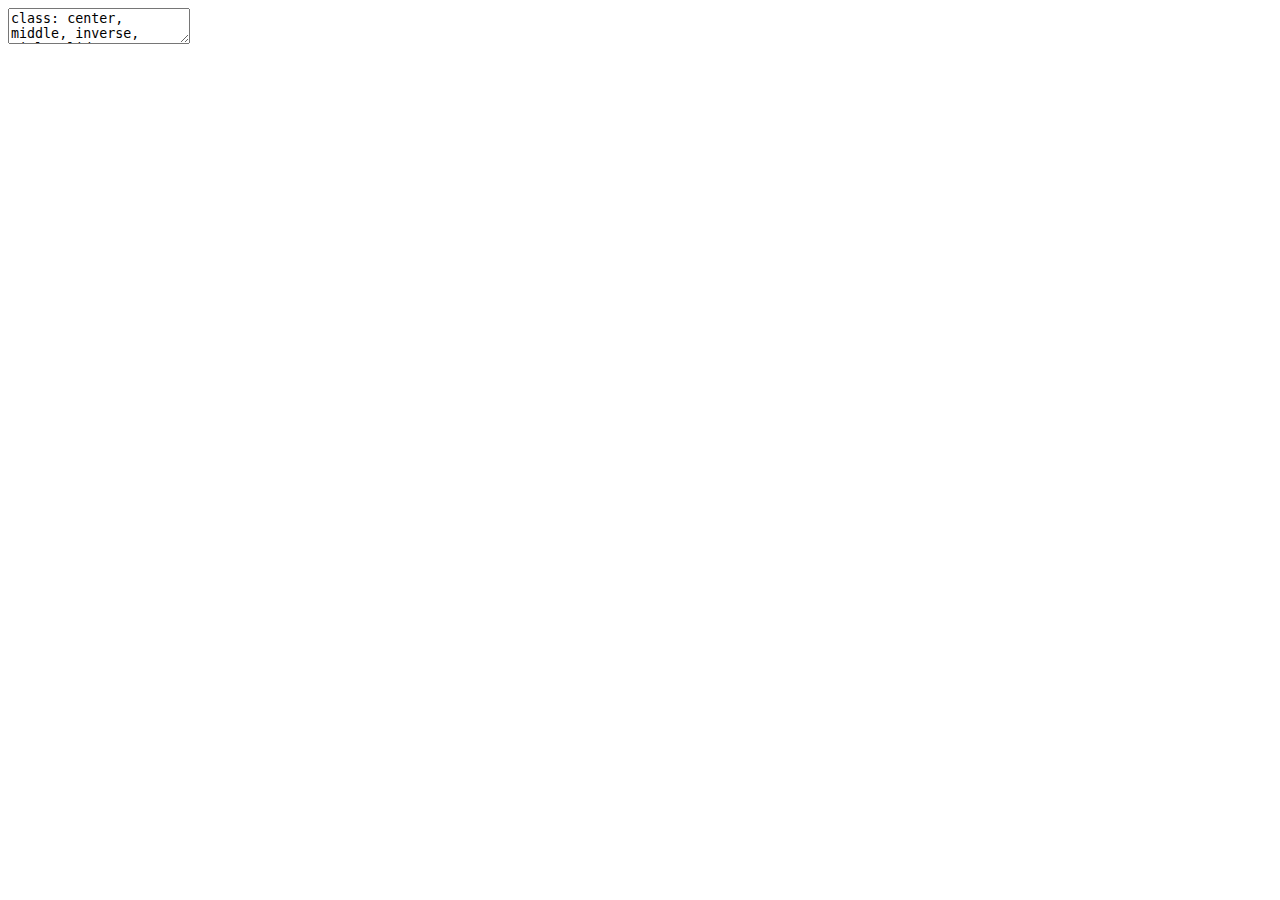
<file: index.html>
<!DOCTYPE html>
<html lang="" xml:lang="">
  <head>
    <title>Communicating Data</title>
    <meta charset="utf-8" />
    <meta name="author" content="   Mark Hanly" />
    <meta name="date" content="2021-04-16" />
    <script src="libs/htmlwidgets-1.5.3/htmlwidgets.js"></script>
    <script src="libs/jquery-3.5.1/jquery.min.js"></script>
    <link href="libs/jquery-sparkline-2.1.2/jquery.sparkline.css" rel="stylesheet" />
    <script src="libs/jquery-sparkline-2.1.2/jquery.sparkline.js"></script>
    <script src="libs/sparkline-binding-2.0/sparkline.js"></script>
    <link href="libs/tile-view-0.2.5.9000/tile-view.css" rel="stylesheet" />
    <script src="libs/tile-view-0.2.5.9000/tile-view.js"></script>
    <link href="libs/leaflet-1.3.1/leaflet.css" rel="stylesheet" />
    <script src="libs/leaflet-1.3.1/leaflet.js"></script>
    <link href="libs/leafletfix-1.0.0/leafletfix.css" rel="stylesheet" />
    <script src="libs/proj4-2.6.2/proj4.min.js"></script>
    <script src="libs/Proj4Leaflet-1.0.1/proj4leaflet.js"></script>
    <link href="libs/rstudio_leaflet-1.3.1/rstudio_leaflet.css" rel="stylesheet" />
    <script src="libs/leaflet-binding-2.0.4.1/leaflet.js"></script>
    <script src="libs/kePrint-0.0.1/kePrint.js"></script>
    <link href="libs/lightable-0.0.1/lightable.css" rel="stylesheet" />
    <link href="libs/datatables-css-0.0.0/datatables-crosstalk.css" rel="stylesheet" />
    <script src="libs/datatables-binding-0.17/datatables.js"></script>
    <link href="libs/dt-core-1.10.20/css/jquery.dataTables.min.css" rel="stylesheet" />
    <link href="libs/dt-core-1.10.20/css/jquery.dataTables.extra.css" rel="stylesheet" />
    <script src="libs/dt-core-1.10.20/js/jquery.dataTables.min.js"></script>
    <link href="libs/crosstalk-1.1.1/css/crosstalk.css" rel="stylesheet" />
    <script src="libs/crosstalk-1.1.1/js/crosstalk.min.js"></script>
    <link rel="stylesheet" href="xaringan-themer.css" type="text/css" />
  </head>
  <body>
    <textarea id="source">
class: center, middle, inverse, title-slide

# Communicating Data
## <em>CBDRH HDR Seminar</em>
### <br><br> Mark Hanly
### Centre for Big Data Research in Health
### 16 April 2021

---

name: introductions
class: centre 




&lt;!-- Visible slides start here --&gt;

# Introductions

## About me

### 👦 🇮🇪  ⏩ 👩‍🎓 🇬🇧 ⏩ 👨‍🏫 🇦🇺

- Child health and development | Joint replacements | Infectious disease

- SPSS | Stata | SAS | R 

- Not really a 'computery' person

.right[✉️ m.hanly@unsw.edu.au]

### 🚲 🍻 🛶 📚

---
class: centre

## About you (maybe?)

### 👩‍🎓 MSc | PhD | ECR
### 📉 Quantitative
### 💊 Health-orientated 
### 💻 Coder (SAS | SPSS | R | Python | Stata)
### 📝 Beginner | Experienced | Learner


---
name: communicating-data
class: inverse, middle, center

# Data preparation accounts for about 80% of a data scientists* work

.right[*statistician/biostatistician/researcher]

---
name: communicating-data1
class: middle, center

## 80% data cleaning, 20% data analysis?

![](index_files/figure-html/unnamed-chunk-2-1.png)&lt;!-- --&gt;

---
name: communicating-data2
class: middle, center

## The lifecycle of a research project is a little different

![](index_files/figure-html/unnamed-chunk-3-1.png)&lt;!-- --&gt;

---
name: communicating-data2
class: top, center

## The dissmenation stage is indefinite
### For example...

--

![](images/mass-vac-google-scholar.png)


---
class: center, middle, inverse

# The way we consume information has evolved rapidly 


---
class: left

.pull-left[
## The old model

- Hardcopy
- Slower
- Disconnected

]

.pull-right[
&lt;iframe src="https://giphy.com/embed/1iu8uG2cjYFZS6wTxv" width="384" height="480" frameBorder="0" class="giphy-embed" allowFullScreen&gt;&lt;/iframe&gt;&lt;p&gt;&lt;a href="https://giphy.com/gifs/kitty-smart-1iu8uG2cjYFZS6wTxv"&gt;via GIPHY&lt;/a&gt;&lt;/p&gt;
]

---
class: left

.pull-left[
## The new model

- Online
- High velocity
- Hyper-connected

]

.pull-right[
&lt;iframe src="https://giphy.com/embed/9rtpurjbqiqZXbBBet" width="474" height="480" frameBorder="0" class="giphy-embed" allowFullScreen&gt;&lt;/iframe&gt;&lt;p&gt;&lt;a href="https://giphy.com/gifs/9rtpurjbqiqZXbBBet"&gt;via GIPHY&lt;/a&gt;&lt;/p&gt;
]


---
class: center, middle, inverse

# The way we communicate data hasn't changed! 


---
class: center, top

## Can you see what is wrong with this plot?

![](index_files/figure-html/unnamed-chunk-4-1.png)&lt;!-- --&gt;

--
# 🤷


---
class: center, top

## Here's the original

&lt;img src="images/drunk-rats.png" width="850" /&gt;

--

.right[[🔗 Stewart CC. American Journal of Physiology, Vol 1(1) January 1898](https://doi.org/10.1152/ajplegacy.1898.1.1.40)] 


---
class: inverse, center, middle

# In 120 years we have added colour! 🚀

--
(Although the journal charges extra)



---
class: center, top

### The basic anatomy of a table hasn't changed since Newton's time

.pull-left[
&lt;img src="images/old-table.png" width="350" /&gt;
]

.pull-right[

🔗 [Adrien Auzout, A Table of the Apertures of Object-Glasses. The Philosophical Transactions of the Royal Society, Vol 1(4) June 1665](https://en.wikisource.org/wiki/Philosophical_Transactions/Volume_1/Number_4)

&gt;he intends to give the reason and demonstration in his Diopticks, which he is now writing, and intends to finish, as soon as his Health will permit.

]



---
name: outline
class: left, top

# Outline

.pull-left[
  ## What I plan to cover
  
The vessel for your communication ⛵
- Graphs
- Tables
  
The medium 🏝  
- Workflow
- Distribution platforms
  
]

--

.pull-right[

## What I won't cover
Other things relevant to data communication
- Delivering presentations 
- Engaging with policy-makers
- What to actually write/plot

]



---
class: center, bottom, title-slide
background-image: url("images/sailboat.jpg")
background-size: contain

.left[
# Figures 
]



---
name: visualise-data

# A picture is worth 1000 words

## (or maybe 100 summary statistics)

--



.pull-left[


```r
head(df, n=10)
```

]

.pull-right[


```
# A tibble: 10 x 2
       x     y
   &lt;dbl&gt; &lt;dbl&gt;
 1  55.4  97.2
 2  51.5  96.0
 3  46.2  94.5
 4  42.8  91.4
 5  40.8  88.3
 6  38.7  84.9
 7  35.6  79.9
 8  33.1  77.6
 9  29.0  74.5
10  26.2  71.4
```

]


---

# A picture is worth 1000 words
## (or maybe 100 summary statistics)


.pull-left[


```r
summary(df)

cor(df)
```

]

.pull-right[


```
       x               y         
 Min.   :22.31   Min.   : 2.949  
 1st Qu.:44.10   1st Qu.:25.288  
 Median :53.33   Median :46.026  
 Mean   :54.26   Mean   :47.832  
 3rd Qu.:64.74   3rd Qu.:68.526  
 Max.   :98.21   Max.   :99.487  
```

```
            x           y
x  1.00000000 -0.06447185
y -0.06447185  1.00000000
```

]


---

# A picture is worth 1000 words
## (or maybe 100 summary statistics)


.pull-left[


```r
plot(df)
```

]


--

.pull-right[

![](index_files/figure-html/unnamed-chunk-10-1.png)&lt;!-- --&gt;

]


---
class: center, bottom, chapter-title 
background-image: url("images/chart-types-choosing-the-right-one.png")
background-size: contain

.right[🔗 [www.ExtremePresentation.com](www.ExtremePresentation.com)]


---
class: center, middle, inverse

# The Grammer of Graphics

## A foundation to make _every_ type of graph


---
class: left 

## The Grammer of Graphics

.pull-left[

### Key components
**Data** The variables to plot

**Geom** The geometric shapes e.g. points/circles/lines/bars 

**Aesthetics** Appearance of the Geoms e.g. colour/fill/opacity 

**Coordinates** The scale of the axes e.g. cartesian/logistic/polar 

]

.pull-right[

![](images/grammer-of-graphics.png)

#### Implemented in the R package `ggplot2`

&lt;img src="images/hex-ggplot2.png" width="80" style="display: block; margin: auto;" /&gt;
]

.right[🔗 [`ggplot2` cheatsheet](https://github.com/rstudio/cheatsheets/raw/master/data-visualization-2.1.pdf)]




---

## Versatility of `ggplot2` (Data and coordinate system)
.pull-left[

```r
basePlot &lt;- ggplot(data = iris, 
                   aes(x = Sepal.Length))

basePlot
```
]

.pull-right[
![](index_files/figure-html/unnamed-chunk-12-1.png)&lt;!-- --&gt;
]

---

## Versatility of `ggplot2` (Density plot)
.pull-left[

```r
basePlot &lt;- ggplot(data = iris, 
                   aes(x = Sepal.Length))

basePlot + 
* geom_density()
```
]

.pull-right[
![](index_files/figure-html/unnamed-chunk-13-1.png)&lt;!-- --&gt;
]


---

## Versatility of `ggplot2` (Histogram)
.pull-left[

```r
basePlot &lt;- ggplot(data = iris, 
                   aes(x = Sepal.Length))

basePlot + 
* geom_histogram()
```
]

.pull-right[
![](index_files/figure-html/unnamed-chunk-14-1.png)&lt;!-- --&gt;
]


---

## Versatility of `ggplot2` (Dot plot)
.pull-left[

```r
basePlot &lt;- ggplot(data = iris, 
                   aes(x = Sepal.Length))

basePlot + 
* geom_dotplot()
```
]

.pull-right[
![](index_files/figure-html/unnamed-chunk-15-1.png)&lt;!-- --&gt;
]


---
class: large-text, left, top

## Tips for visualisation

--

- Label x and y axis appropriately (including units of measurement where relevant)

--

- Vary aesthetic elements to aid comparison 
    - Color
    - Size 
    - Line type

--

- Arrange geometric elements to aid comparison 
    - Ranking 
    - Faceting (multi-panel plots)
    - Line type

--

- Include narrative
    - Title
    - Caption
    - Annotations    
    
    
---
class: left, top

.left-column[
## A worked example
Start with a basic bar chart
]

.right-column[
![](index_files/figure-html/unnamed-chunk-16-1.png)&lt;!-- --&gt;
]

---
class: left, top

.left-column[
## A worked example
The country labels are a bit squished, let's flip the axes
]

.right-column[
![](index_files/figure-html/unnamed-chunk-17-1.png)&lt;!-- --&gt;
]


---
class: left, top

.left-column[
## A worked example
Ordering the bars by size rather than alphabetically makes it easier to compare
]

.right-column[
![](index_files/figure-html/unnamed-chunk-18-1.png)&lt;!-- --&gt;
]

---
class: left, top

.left-column[
## A worked example
Let's give some proper axes titles, because we're not total reprobates
]

.right-column[
![](index_files/figure-html/unnamed-chunk-19-1.png)&lt;!-- --&gt;
]

---
class: left, top

.left-column[
## A worked example
That's better, but it's still a bit hard to read the numbers on the x-axis. Let's change the labels to millions
]

.right-column[
![](index_files/figure-html/unnamed-chunk-20-1.png)&lt;!-- --&gt;
]

---
class: left, top

.left-column[
## A worked example
We can map aesthetic features of the bars to the data. For example we can map the fill colour to the number of vaccinations...
]

.right-column[
![](index_files/figure-html/unnamed-chunk-21-1.png)&lt;!-- --&gt;
]


---
class: left, top

.left-column[
## A worked example
...or we could map the fill colour to the discrete countries
]

.right-column[
![](index_files/figure-html/unnamed-chunk-22-1.png)&lt;!-- --&gt;
]

---
class: left, top

.left-column[
## A worked example
Because the countries are labelled already, we can drop the legend
]

.right-column[
![](index_files/figure-html/unnamed-chunk-23-1.png)&lt;!-- --&gt;
]

---
class: left, top

.left-column[
## A worked example
Finally, let's add some narration with a title and legend
]

.right-column[
![](index_files/figure-html/unnamed-chunk-24-1.png)&lt;!-- --&gt;
]


---
class: left, top

.left-column[
## A worked example
Finally, let's add some narration with a title and legend
]

.right-column[
![](index_files/figure-html/unnamed-chunk-25-1.png)&lt;!-- --&gt;
]



---
class: left, top

.left-column[
## A second example
Here's a basic line plot of vaccintation rate over time for different countries
]

.right-column[
![](index_files/figure-html/unnamed-chunk-26-1.png)&lt;!-- --&gt;
]

---
class: left, top

.left-column[
## A second example
Let's tidy up a bit with axis labels, a title and caption
]

.right-column[
![](index_files/figure-html/unnamed-chunk-27-1.png)&lt;!-- --&gt;
]

---
class: left, top

.left-column[
## A second example
We can change the aesthetic properties of the dots. Like colour...
]

.right-column[
![](index_files/figure-html/unnamed-chunk-28-1.png)&lt;!-- --&gt;
]

---
class: left, top

.left-column[
## A second example
... and shape
]

.right-column[
![](index_files/figure-html/unnamed-chunk-29-1.png)&lt;!-- --&gt;
]

---
class: left, top

.left-column[
## A second example
Or we can change the geometry from a dot to a line
]

.right-column[
![](index_files/figure-html/unnamed-chunk-30-1.png)&lt;!-- --&gt;
]

---
class: left, top

.left-column[
## A second example
And change the aesthetic properties of the line. Like linetype...
]

.right-column[
![](index_files/figure-html/unnamed-chunk-31-1.png)&lt;!-- --&gt;
]

---
class: left, top

.left-column[
## A second example
... and colour.
]

.right-column[
![](index_files/figure-html/unnamed-chunk-32-1.png)&lt;!-- --&gt;
]

---
class: left, top

.left-column[
## A second example
Or we can layer multiple geoms, e.g. dots + lines
]

.right-column[
![](index_files/figure-html/unnamed-chunk-33-1.png)&lt;!-- --&gt;
]

---
class: left, top

.left-column[
## A second example
The colors are a bit hard to distinguish so lets try labels instead
]

.right-column[
![](index_files/figure-html/unnamed-chunk-34-1.png)&lt;!-- --&gt;
]

---
class: left, top

.left-column[
## A second example
Or we could try facetting (multi-plot graphs). Much better! 😄
]

.right-column[
![](index_files/figure-html/unnamed-chunk-35-1.png)&lt;!-- --&gt;
]



---
name: ggiraph
class: center, top

## Interactive plots with `ggiraph`



&lt;iframe src="widgets/ggiraph.html" width = "800" height = "500" scrolling="no" seamless="seamless" frameBorder="0"&gt;&lt;/iframe&gt;



---
name: plotly
class: center, top

## Interactive plots with `plotly`



&lt;iframe src="widgets/plotly.html" width = "800" height = "500" scrolling="no" seamless="seamless" frameBorder="0"&gt;&lt;/iframe&gt;


---
name: animate
class: center, top

## Animated plots with `gganimate`

&lt;!-- # Create the animation --&gt;
&lt;!-- anim &lt;- dailyVac %&gt;%  --&gt;
&lt;!--   filter(location %in% ctryList) %&gt;%  --&gt;
&lt;!--   group_by(location) %&gt;%  --&gt;
&lt;!--   select(location, daily_vaccinations_per_million, date) %&gt;%   --&gt;
&lt;!--   ggplot(aes(x = date, y = daily_vaccinations_per_million, color = location)) +   --&gt;
&lt;!--   geom_point(alpha = 0.3) + --&gt;
&lt;!--   geom_line() + --&gt;
&lt;!--   scale_x_date("Date") +   --&gt;
&lt;!--   scale_y_continuous("Total vaccinations per million pop") +  --&gt;
&lt;!--   scale_color_discrete(name = 'Country') + --&gt;
&lt;!--   labs(title = "Number of Covid-19 vaccinatations administered") +   --&gt;
&lt;!--   labs(title = 'Percent of population vaccinated with two doses', --&gt;
&lt;!--        subtitle = "Date: {frame_along}", caption = "Source: ourworldindata.org") + --&gt;
&lt;!--   transition_reveal(date) --&gt;

&lt;!-- # Animate --&gt;
&lt;!-- animate(anim, --&gt;
&lt;!--         height = 500, --&gt;
&lt;!--         width = 800, --&gt;
&lt;!--         nframes = 400, --&gt;
&lt;!--         fps = 20, --&gt;
&lt;!--         renderer = gifski_renderer(loop = TRUE)) --&gt;

&lt;!-- # Save --&gt;
&lt;!-- anim_save('widgets/gif-1.gif') --&gt;

&lt;iframe src="widgets/gif-1.gif" width="800" height="500" frameBorder="0" class="giphy-embed" allowFullScreen&gt;&lt;/iframe&gt;


---
name: animate-map
class: center, top

.right[&lt;p&gt;&lt;a href="https://d4tagirl.com/2017/05/how-to-plot-animated-maps-with-gganimate"&gt;source: d4tagirl.com&lt;/a&gt;&lt;/p&gt;]

&lt;iframe src="https://d4tagirl.com/post/how-to-plot-animated-maps-with-gganimate/2017-04-24-how-to-plot-animated-maps-with-gganimate/ani_map_less_frames.gif" width="900" height="600" frameBorder="0" class="giphy-embed" allowFullScreen&gt;&lt;/iframe&gt;




---
name: shiny-example
class: top, left

.left-column[

### `R Shiny`

- Interactive applications
- Dashboards

]

.right-column[
&lt;iframe src="https://cbdrh.shinyapps.io/vaccinations-demo-app/" width="800" height="500" frameBorder="0" allowFullScreen&gt;&lt;/iframe&gt;
]

.footnote[🔗 https://cbdrh.shinyapps.io/vaccinations-demo-app/]

---
name: leaflet
class: center, top

## Interactive maps with 'leaflet'

.right[[🔗 leaflet for R](https://rstudio.github.io/leaflet/)]

<div id="htmlwidget-1c167e61a0d643446a0a" style="width:650px;height:350px;" class="leaflet html-widget"></div>
<script type="application/json" data-for="htmlwidget-1c167e61a0d643446a0a">{"x":{"options":{"crs":{"crsClass":"L.CRS.EPSG3857","code":null,"proj4def":null,"projectedBounds":null,"options":{}}},"calls":[{"method":"addTiles","args":["//{s}.tile.openstreetmap.org/{z}/{x}/{y}.png",null,null,{"minZoom":0,"maxZoom":18,"tileSize":256,"subdomains":"abc","errorTileUrl":"","tms":false,"noWrap":false,"zoomOffset":0,"zoomReverse":false,"opacity":1,"zIndex":1,"detectRetina":false,"attribution":"&copy; <a href=\"http://openstreetmap.org\">OpenStreetMap<\/a> contributors, <a href=\"http://creativecommons.org/licenses/by-sa/2.0/\">CC-BY-SA<\/a>"}]},{"method":"addMarkers","args":[[-33.9181724300835,-33.905902691848],[151.236355901519,151.235457576379],null,null,null,{"interactive":true,"draggable":false,"keyboard":true,"title":"","alt":"","zIndexOffset":0,"opacity":1,"riseOnHover":false,"riseOffset":250},["CBDRH","NDARC"],null,null,null,null,{"interactive":false,"permanent":false,"direction":"auto","opacity":1,"offset":[0,0],"textsize":"10px","textOnly":false,"className":"","sticky":true},null]}],"limits":{"lat":[-33.9181724300835,-33.905902691848],"lng":[151.235457576379,151.236355901519]},"setView":[[-33.912569,151.235464],14,[]]},"evals":[],"jsHooks":[]}</script>


---
class: center, bottom, title-slide
background-image: url("images/sailboat.jpg")
background-size: contain

.left[
# Tables 
]

---
## Tips for tables

--
Choose decimal places appropriately! Do you really need **53.1453**? Because **53** is easier to digest! 

--

Fewer lines than you think 

--

Horizontal shading can add comparison 

--

Appropriate number and title (of course) 

--

Tables for communication not for data sharing 

---
## Amazing tables with `kableExtra` 

.right[🔗 [Source: `kableExtra` vignette](https://cran.r-project.org/web/packages/kableExtra/vignettes/awesome_table_in_html.html) ]


```r
dt
```

```
                   mpg cyl disp  hp drat    wt
Mazda RX4         21.0   6  160 110 3.90 2.620
Mazda RX4 Wag     21.0   6  160 110 3.90 2.875
Datsun 710        22.8   4  108  93 3.85 2.320
Hornet 4 Drive    21.4   6  258 110 3.08 3.215
Hornet Sportabout 18.7   8  360 175 3.15 3.440
```

---

## Amazing tables with `kableExtra` 

.right[🔗 [Source: `kableExtra` vignette](https://cran.r-project.org/web/packages/kableExtra/vignettes/awesome_table_in_html.html) ]


```r
  kbl(dt) 
```

&lt;table&gt;
 &lt;thead&gt;
  &lt;tr&gt;
   &lt;th style="text-align:left;"&gt;   &lt;/th&gt;
   &lt;th style="text-align:right;"&gt; mpg &lt;/th&gt;
   &lt;th style="text-align:right;"&gt; cyl &lt;/th&gt;
   &lt;th style="text-align:right;"&gt; disp &lt;/th&gt;
   &lt;th style="text-align:right;"&gt; hp &lt;/th&gt;
   &lt;th style="text-align:right;"&gt; drat &lt;/th&gt;
   &lt;th style="text-align:right;"&gt; wt &lt;/th&gt;
  &lt;/tr&gt;
 &lt;/thead&gt;
&lt;tbody&gt;
  &lt;tr&gt;
   &lt;td style="text-align:left;"&gt; Mazda RX4 &lt;/td&gt;
   &lt;td style="text-align:right;"&gt; 21.0 &lt;/td&gt;
   &lt;td style="text-align:right;"&gt; 6 &lt;/td&gt;
   &lt;td style="text-align:right;"&gt; 160 &lt;/td&gt;
   &lt;td style="text-align:right;"&gt; 110 &lt;/td&gt;
   &lt;td style="text-align:right;"&gt; 3.90 &lt;/td&gt;
   &lt;td style="text-align:right;"&gt; 2.620 &lt;/td&gt;
  &lt;/tr&gt;
  &lt;tr&gt;
   &lt;td style="text-align:left;"&gt; Mazda RX4 Wag &lt;/td&gt;
   &lt;td style="text-align:right;"&gt; 21.0 &lt;/td&gt;
   &lt;td style="text-align:right;"&gt; 6 &lt;/td&gt;
   &lt;td style="text-align:right;"&gt; 160 &lt;/td&gt;
   &lt;td style="text-align:right;"&gt; 110 &lt;/td&gt;
   &lt;td style="text-align:right;"&gt; 3.90 &lt;/td&gt;
   &lt;td style="text-align:right;"&gt; 2.875 &lt;/td&gt;
  &lt;/tr&gt;
  &lt;tr&gt;
   &lt;td style="text-align:left;"&gt; Datsun 710 &lt;/td&gt;
   &lt;td style="text-align:right;"&gt; 22.8 &lt;/td&gt;
   &lt;td style="text-align:right;"&gt; 4 &lt;/td&gt;
   &lt;td style="text-align:right;"&gt; 108 &lt;/td&gt;
   &lt;td style="text-align:right;"&gt; 93 &lt;/td&gt;
   &lt;td style="text-align:right;"&gt; 3.85 &lt;/td&gt;
   &lt;td style="text-align:right;"&gt; 2.320 &lt;/td&gt;
  &lt;/tr&gt;
  &lt;tr&gt;
   &lt;td style="text-align:left;"&gt; Hornet 4 Drive &lt;/td&gt;
   &lt;td style="text-align:right;"&gt; 21.4 &lt;/td&gt;
   &lt;td style="text-align:right;"&gt; 6 &lt;/td&gt;
   &lt;td style="text-align:right;"&gt; 258 &lt;/td&gt;
   &lt;td style="text-align:right;"&gt; 110 &lt;/td&gt;
   &lt;td style="text-align:right;"&gt; 3.08 &lt;/td&gt;
   &lt;td style="text-align:right;"&gt; 3.215 &lt;/td&gt;
  &lt;/tr&gt;
  &lt;tr&gt;
   &lt;td style="text-align:left;"&gt; Hornet Sportabout &lt;/td&gt;
   &lt;td style="text-align:right;"&gt; 18.7 &lt;/td&gt;
   &lt;td style="text-align:right;"&gt; 8 &lt;/td&gt;
   &lt;td style="text-align:right;"&gt; 360 &lt;/td&gt;
   &lt;td style="text-align:right;"&gt; 175 &lt;/td&gt;
   &lt;td style="text-align:right;"&gt; 3.15 &lt;/td&gt;
   &lt;td style="text-align:right;"&gt; 3.440 &lt;/td&gt;
  &lt;/tr&gt;
&lt;/tbody&gt;
&lt;/table&gt;

---

## Amazing tables with `kableExtra` 

.right[🔗 [Source: `kableExtra` vignette](https://cran.r-project.org/web/packages/kableExtra/vignettes/awesome_table_in_html.html) ]


```r
  kbl(dt) %&gt;%
  kable_classic()
```

&lt;table class=" lightable-classic" style='font-family: "Arial Narrow", "Source Sans Pro", sans-serif; margin-left: auto; margin-right: auto;'&gt;
 &lt;thead&gt;
  &lt;tr&gt;
   &lt;th style="text-align:left;"&gt;   &lt;/th&gt;
   &lt;th style="text-align:right;"&gt; mpg &lt;/th&gt;
   &lt;th style="text-align:right;"&gt; cyl &lt;/th&gt;
   &lt;th style="text-align:right;"&gt; disp &lt;/th&gt;
   &lt;th style="text-align:right;"&gt; hp &lt;/th&gt;
   &lt;th style="text-align:right;"&gt; drat &lt;/th&gt;
   &lt;th style="text-align:right;"&gt; wt &lt;/th&gt;
  &lt;/tr&gt;
 &lt;/thead&gt;
&lt;tbody&gt;
  &lt;tr&gt;
   &lt;td style="text-align:left;"&gt; Mazda RX4 &lt;/td&gt;
   &lt;td style="text-align:right;"&gt; 21.0 &lt;/td&gt;
   &lt;td style="text-align:right;"&gt; 6 &lt;/td&gt;
   &lt;td style="text-align:right;"&gt; 160 &lt;/td&gt;
   &lt;td style="text-align:right;"&gt; 110 &lt;/td&gt;
   &lt;td style="text-align:right;"&gt; 3.90 &lt;/td&gt;
   &lt;td style="text-align:right;"&gt; 2.620 &lt;/td&gt;
  &lt;/tr&gt;
  &lt;tr&gt;
   &lt;td style="text-align:left;"&gt; Mazda RX4 Wag &lt;/td&gt;
   &lt;td style="text-align:right;"&gt; 21.0 &lt;/td&gt;
   &lt;td style="text-align:right;"&gt; 6 &lt;/td&gt;
   &lt;td style="text-align:right;"&gt; 160 &lt;/td&gt;
   &lt;td style="text-align:right;"&gt; 110 &lt;/td&gt;
   &lt;td style="text-align:right;"&gt; 3.90 &lt;/td&gt;
   &lt;td style="text-align:right;"&gt; 2.875 &lt;/td&gt;
  &lt;/tr&gt;
  &lt;tr&gt;
   &lt;td style="text-align:left;"&gt; Datsun 710 &lt;/td&gt;
   &lt;td style="text-align:right;"&gt; 22.8 &lt;/td&gt;
   &lt;td style="text-align:right;"&gt; 4 &lt;/td&gt;
   &lt;td style="text-align:right;"&gt; 108 &lt;/td&gt;
   &lt;td style="text-align:right;"&gt; 93 &lt;/td&gt;
   &lt;td style="text-align:right;"&gt; 3.85 &lt;/td&gt;
   &lt;td style="text-align:right;"&gt; 2.320 &lt;/td&gt;
  &lt;/tr&gt;
  &lt;tr&gt;
   &lt;td style="text-align:left;"&gt; Hornet 4 Drive &lt;/td&gt;
   &lt;td style="text-align:right;"&gt; 21.4 &lt;/td&gt;
   &lt;td style="text-align:right;"&gt; 6 &lt;/td&gt;
   &lt;td style="text-align:right;"&gt; 258 &lt;/td&gt;
   &lt;td style="text-align:right;"&gt; 110 &lt;/td&gt;
   &lt;td style="text-align:right;"&gt; 3.08 &lt;/td&gt;
   &lt;td style="text-align:right;"&gt; 3.215 &lt;/td&gt;
  &lt;/tr&gt;
  &lt;tr&gt;
   &lt;td style="text-align:left;"&gt; Hornet Sportabout &lt;/td&gt;
   &lt;td style="text-align:right;"&gt; 18.7 &lt;/td&gt;
   &lt;td style="text-align:right;"&gt; 8 &lt;/td&gt;
   &lt;td style="text-align:right;"&gt; 360 &lt;/td&gt;
   &lt;td style="text-align:right;"&gt; 175 &lt;/td&gt;
   &lt;td style="text-align:right;"&gt; 3.15 &lt;/td&gt;
   &lt;td style="text-align:right;"&gt; 3.440 &lt;/td&gt;
  &lt;/tr&gt;
&lt;/tbody&gt;
&lt;/table&gt;


---

## Amazing tables with `kableExtra` 

.right[🔗 [Source: `kableExtra` vignette](https://cran.r-project.org/web/packages/kableExtra/vignettes/awesome_table_in_html.html) ]


```r
  kbl(dt) %&gt;%
  kable_minimal()
```

&lt;table class=" lightable-minimal" style='font-family: "Trebuchet MS", verdana, sans-serif; margin-left: auto; margin-right: auto;'&gt;
 &lt;thead&gt;
  &lt;tr&gt;
   &lt;th style="text-align:left;"&gt;   &lt;/th&gt;
   &lt;th style="text-align:right;"&gt; mpg &lt;/th&gt;
   &lt;th style="text-align:right;"&gt; cyl &lt;/th&gt;
   &lt;th style="text-align:right;"&gt; disp &lt;/th&gt;
   &lt;th style="text-align:right;"&gt; hp &lt;/th&gt;
   &lt;th style="text-align:right;"&gt; drat &lt;/th&gt;
   &lt;th style="text-align:right;"&gt; wt &lt;/th&gt;
  &lt;/tr&gt;
 &lt;/thead&gt;
&lt;tbody&gt;
  &lt;tr&gt;
   &lt;td style="text-align:left;"&gt; Mazda RX4 &lt;/td&gt;
   &lt;td style="text-align:right;"&gt; 21.0 &lt;/td&gt;
   &lt;td style="text-align:right;"&gt; 6 &lt;/td&gt;
   &lt;td style="text-align:right;"&gt; 160 &lt;/td&gt;
   &lt;td style="text-align:right;"&gt; 110 &lt;/td&gt;
   &lt;td style="text-align:right;"&gt; 3.90 &lt;/td&gt;
   &lt;td style="text-align:right;"&gt; 2.620 &lt;/td&gt;
  &lt;/tr&gt;
  &lt;tr&gt;
   &lt;td style="text-align:left;"&gt; Mazda RX4 Wag &lt;/td&gt;
   &lt;td style="text-align:right;"&gt; 21.0 &lt;/td&gt;
   &lt;td style="text-align:right;"&gt; 6 &lt;/td&gt;
   &lt;td style="text-align:right;"&gt; 160 &lt;/td&gt;
   &lt;td style="text-align:right;"&gt; 110 &lt;/td&gt;
   &lt;td style="text-align:right;"&gt; 3.90 &lt;/td&gt;
   &lt;td style="text-align:right;"&gt; 2.875 &lt;/td&gt;
  &lt;/tr&gt;
  &lt;tr&gt;
   &lt;td style="text-align:left;"&gt; Datsun 710 &lt;/td&gt;
   &lt;td style="text-align:right;"&gt; 22.8 &lt;/td&gt;
   &lt;td style="text-align:right;"&gt; 4 &lt;/td&gt;
   &lt;td style="text-align:right;"&gt; 108 &lt;/td&gt;
   &lt;td style="text-align:right;"&gt; 93 &lt;/td&gt;
   &lt;td style="text-align:right;"&gt; 3.85 &lt;/td&gt;
   &lt;td style="text-align:right;"&gt; 2.320 &lt;/td&gt;
  &lt;/tr&gt;
  &lt;tr&gt;
   &lt;td style="text-align:left;"&gt; Hornet 4 Drive &lt;/td&gt;
   &lt;td style="text-align:right;"&gt; 21.4 &lt;/td&gt;
   &lt;td style="text-align:right;"&gt; 6 &lt;/td&gt;
   &lt;td style="text-align:right;"&gt; 258 &lt;/td&gt;
   &lt;td style="text-align:right;"&gt; 110 &lt;/td&gt;
   &lt;td style="text-align:right;"&gt; 3.08 &lt;/td&gt;
   &lt;td style="text-align:right;"&gt; 3.215 &lt;/td&gt;
  &lt;/tr&gt;
  &lt;tr&gt;
   &lt;td style="text-align:left;"&gt; Hornet Sportabout &lt;/td&gt;
   &lt;td style="text-align:right;"&gt; 18.7 &lt;/td&gt;
   &lt;td style="text-align:right;"&gt; 8 &lt;/td&gt;
   &lt;td style="text-align:right;"&gt; 360 &lt;/td&gt;
   &lt;td style="text-align:right;"&gt; 175 &lt;/td&gt;
   &lt;td style="text-align:right;"&gt; 3.15 &lt;/td&gt;
   &lt;td style="text-align:right;"&gt; 3.440 &lt;/td&gt;
  &lt;/tr&gt;
&lt;/tbody&gt;
&lt;/table&gt;

---

## Fun with `sparklines` 

.right[🔗 [Source: `DT` vignette](https://rstudio.github.io/DT/) ]

&lt;table class="table" style="width: auto !important; "&gt;
&lt;caption&gt;Vaccination rollout&lt;/caption&gt;
 &lt;thead&gt;
  &lt;tr&gt;
   &lt;th style="text-align:left;"&gt; Country &lt;/th&gt;
   &lt;th style="text-align:right;"&gt; Total vaccinations &lt;/th&gt;
   &lt;th style="text-align:left;"&gt; Trend &lt;/th&gt;
  &lt;/tr&gt;
 &lt;/thead&gt;
&lt;tbody&gt;
  &lt;tr&gt;
   &lt;td style="text-align:left;width: 3; "&gt; Argentina &lt;/td&gt;
   &lt;td style="text-align:right;width: 3; "&gt; 5,754,919 &lt;/td&gt;
   &lt;td style="text-align:left;width: 6; "&gt; &lt;span id="htmlwidget-b52cfd065de8b2a7d242" class="sparkline html-widget"&gt;&lt;/span&gt;
&lt;script type="application/json" data-for="htmlwidget-b52cfd065de8b2a7d242"&gt;{"x":{"values":[700,null,32013,null,null,null,39599,null,null,null,107542,null,null,null,null,166833,null,200759,null,null,null,null,247933,265724,279602,288064,292023,292386,305880,318033,327999,344034,366384,null,375851,null,396562,444018,null,471383,501152,511582,513178,535303,572928,591632,606245,609605,609791,611169,612322,635583,668654,707148,720267,722234,746615,780455,829832,903915,984895,1025003,1049169,1126108,1181292,1252461,1357596,null,1526078,1546699,1648957,1774438,1919074,2098205,2294738,2381429,2404194,2541362,2668103,2805153,2939364,3063864,3119828,3142444,3240731,3328933,3365839,3474415,3570460,3625283,3646068,3744566,3891932,4023017,4123152,4178896,4234505,4260808,4404175,4571819,4771214,4956023,5201468,5313612,5390000,5571878,5754919,null,null,null,null,null,null,null,null,null,null,null,null,null,null],"options":{"height":20,"width":60},"width":60,"height":20},"evals":[],"jsHooks":[]}&lt;/script&gt; &lt;/td&gt;
  &lt;/tr&gt;
  &lt;tr&gt;
   &lt;td style="text-align:left;width: 3; "&gt; Australia &lt;/td&gt;
   &lt;td style="text-align:right;width: 3; "&gt; 1,295,672 &lt;/td&gt;
   &lt;td style="text-align:left;width: 6; "&gt; &lt;span id="htmlwidget-e2b1664ec9bf45ea256c" class="sparkline html-widget"&gt;&lt;/span&gt;
&lt;script type="application/json" data-for="htmlwidget-e2b1664ec9bf45ea256c"&gt;{"x":{"values":[null,null,null,null,null,null,null,null,null,null,null,null,null,null,null,null,null,null,null,null,null,null,null,null,null,null,null,null,null,null,null,null,null,null,null,null,null,null,null,null,null,null,null,null,null,null,null,null,0,0,0,0,0,0,0,20,2879,6908,17500,25000,30000,31894,33702,41907,50840,61008,71867,76940,81345,86369,94908,106200,125000,135103,159294,162551,164781,182437,203557,226057,240754,253831,257019,282184,307525,355254,408410,460155,506465,511520,541761,597523,670349,744328,823611,828416,843182,844309,854983,920334,996145,1077511,1138866,1166568,1178302,1234681,1295672,null,null,null,null,null,null,null,null,null,null,null,null,null,null],"options":{"height":20,"width":60},"width":60,"height":20},"evals":[],"jsHooks":[]}&lt;/script&gt; &lt;/td&gt;
  &lt;/tr&gt;
  &lt;tr&gt;
   &lt;td style="text-align:left;width: 3; "&gt; China &lt;/td&gt;
   &lt;td style="text-align:right;width: 3; "&gt; 179,216,000 &lt;/td&gt;
   &lt;td style="text-align:left;width: 6; "&gt; &lt;span id="htmlwidget-4010b62d206699667be5" class="sparkline html-widget"&gt;&lt;/span&gt;
&lt;script type="application/json" data-for="htmlwidget-4010b62d206699667be5"&gt;{"x":{"values":[null,null,4500000,null,null,null,null,null,null,null,null,9000000,null,null,null,10000000,null,null,null,null,null,null,15000000,null,null,null,null,null,null,22767000,null,null,null,24000000,null,null,31200000,null,null,null,null,null,40520000,null,null,null,null,null,null,null,null,null,null,null,null,null,null,null,null,null,null,52520000,null,null,null,null,null,null,null,null,null,null,null,null,null,64980000,null,null,null,null,null,74956000,null,80460000,82846000,85859700,91346000,97470000,102417000,106613000,110962000,114690000,119821000,126616000,133801000,136677000,139970000,142802000,145920000,149071000,155150000,161121000,164471000,167343000,171928000,175623000,179216000,1500000,null,null,null,null,null,null,null,null,null,null,null,null,null],"options":{"height":20,"width":60},"width":60,"height":20},"evals":[],"jsHooks":[]}&lt;/script&gt; &lt;/td&gt;
  &lt;/tr&gt;
  &lt;tr&gt;
   &lt;td style="text-align:left;width: 3; "&gt; Germany &lt;/td&gt;
   &lt;td style="text-align:right;width: 3; "&gt; 19,244,464 &lt;/td&gt;
   &lt;td style="text-align:left;width: 6; "&gt; &lt;span id="htmlwidget-d1e60bc36f4178b25bf7" class="sparkline html-widget"&gt;&lt;/span&gt;
&lt;script type="application/json" data-for="htmlwidget-d1e60bc36f4178b25bf7"&gt;{"x":{"values":[91573,153119,202791,222062,274780,298928,347234,400599,463595,519800,583219,644444,679583,746023,828947,940271,1023386,1113813,1171166,1218660,1300458,1413951,1545339,1649362,1751255,1836618,1886111,1982082,2081501,2192409,2283740,2392258,2478854,2536623,2658026,2788517,2946449,3077602,3220627,3319876,3373414,3483404,3615927,3764786,3906687,4062753,4170477,4235268,4361697,4496069,4645792,4789374,4941890,5056012,5141777,5302336,5468858,5642875,5831083,6038765,6186954,6295043,6489379,6707783,6949500,7190905,7457068,7659070,7808278,8046040,8296034,8578672,8858922,9179819,9425500,9596338,9843985,10024328,10228149,10422039,10663002,10881375,11046863,11311747,11608572,11939402,12272203,12640945,12924745,13119776,13425533,13749229,14084615,14402276,14630541,14859643,15054524,15303795,15679382,16350919,17075499,17690612,18051634,18306976,18713927,19244464,null,null,null,null,null,null,null,null,null,null,null,null,null,24296,42679],"options":{"height":20,"width":60},"width":60,"height":20},"evals":[],"jsHooks":[]}&lt;/script&gt; &lt;/td&gt;
  &lt;/tr&gt;
  &lt;tr&gt;
   &lt;td style="text-align:left;width: 3; "&gt; India &lt;/td&gt;
   &lt;td style="text-align:right;width: 3; "&gt; 114,493,238 &lt;/td&gt;
   &lt;td style="text-align:left;width: 6; "&gt; &lt;span id="htmlwidget-8a8fa6934f6aa6fcee24" class="sparkline html-widget"&gt;&lt;/span&gt;
&lt;script type="application/json" data-for="htmlwidget-8a8fa6934f6aa6fcee24"&gt;{"x":{"values":[null,null,null,null,null,null,null,null,null,null,null,null,null,null,null,null,null,0,191181,224301,454049,674835,806484,1043534,1390592,1582201,1615504,2023809,2029480,2355979,2928053,3500027,3744334,3758843,3950156,4138918,4449552,4959445,5416849,5775322,5812362,6259008,6611561,7017114,7505010,7967647,8052454,null,8516771,8857341,9186757,9846523,10449942,10838323,11085173,11424094,11907392,12366633,13067047,13756940,14242547,14301266,14854136,15620749,16616048,18005503,19497704,20922344,20989010,23008733,24367906,25685011,26164920,28218457,29738409,29908038,32947432,35064536,37143255,39339817,42063392,44603841,45065998,48494594,50841286,53145709,55504440,58109773,60269782,60530435,61113354,63054353,65117896,68789138,73054295,75979651,79105163,83110926,87077474,90198673,94334262,98075160,101595147,104528565,108533085,111179578,114493238,null,null,null,null,null,null,null,null,null,null,null,null,null,null],"options":{"height":20,"width":60},"width":60,"height":20},"evals":[],"jsHooks":[]}&lt;/script&gt; &lt;/td&gt;
  &lt;/tr&gt;
  &lt;tr&gt;
   &lt;td style="text-align:left;width: 3; "&gt; Israel &lt;/td&gt;
   &lt;td style="text-align:right;width: 3; "&gt; 10,298,554 &lt;/td&gt;
   &lt;td style="text-align:left;width: 6; "&gt; &lt;span id="htmlwidget-795204e0a0e0d30abb8c" class="sparkline html-widget"&gt;&lt;/span&gt;
&lt;script type="application/json" data-for="htmlwidget-795204e0a0e0d30abb8c"&gt;{"x":{"values":[678895,831493,989523,1060697,1132258,1281529,1433254,1557965,1660884,1776536,1842751,1887188,1930663,1970877,2030343,2138978,2263928,2330358,2385644,2538274,2727947,2937978,3157835,3391275,3499867,3593161,3802364,4022201,4226675,4429021,4638644,4739750,4816679,4949139,5066569,5167311,5278597,5408853,5471262,5514917,5637363,5761007,5894349,6036563,6188919,6265241,6322959,6466485,6623251,6784556,6921645,7070058,7147590,7207801,7365402,7530564,7677915,7801579,7917580,7975241,8014611,8110585,8217364,8322871,8431393,8549710,8607206,8643165,8746789,8847088,8950182,9031781,9123735,9176124,9209188,9303895,9401839,9491734,9568085,9641953,9676553,9696890,9750215,9803742,9813459,9870452,9915545,9932731,9938626,9945200,9982107,10012171,10039472,10066037,10076749,10080949,10115523,10146781,10171693,10195452,10221687,10231283,10236395,10259457,10281412,10291476,10298554,null,null,null,null,61,7433,32308,76924,139744,213045,251485,284039,388335,523060],"options":{"height":20,"width":60},"width":60,"height":20},"evals":[],"jsHooks":[]}&lt;/script&gt; &lt;/td&gt;
  &lt;/tr&gt;
  &lt;tr&gt;
   &lt;td style="text-align:left;width: 3; "&gt; Turkey &lt;/td&gt;
   &lt;td style="text-align:right;width: 3; "&gt; 19,272,675 &lt;/td&gt;
   &lt;td style="text-align:left;width: 6; "&gt; &lt;span id="htmlwidget-ee2077fe1c9ea1fac5df" class="sparkline html-widget"&gt;&lt;/span&gt;
&lt;script type="application/json" data-for="htmlwidget-ee2077fe1c9ea1fac5df"&gt;{"x":{"values":[null,null,null,null,null,null,null,null,null,null,null,null,null,null,null,0,279452,616652,676903,706451,832412,950635,1052493,1120258,1202212,1226883,1244653,1302753,1410273,1522580,1697575,1928351,1960860,1986237,2136299,2229233,2343280,2500806,2559802,2601717,2610496,2664203,2732709,2795116,2846125,3404354,3709896,3825101,4182027,4630784,5223602,5895295,6361699,6533510,6571830,6837302,7289498,7619695,7979726,8298805,8514775,8547875,8774718,9073640,9317546,9560038,9756289,9883607,9917348,10001980,10222994,10360283,10502494,10742277,10923284,10992095,11261612,11696296,12142245,12431482,12844577,13029754,13057722,13265952,13589167,13969867,14227410,14491247,14652659,null,14949260,15301462,15834787,16148683,16317170,16602919,16683067,16993574,17367875,17704888,18089783,18320384,18445354,18494796,18728978,19062758,19272675,null,null,null,null,null,null,null,null,null,null,null,null,null,null],"options":{"height":20,"width":60},"width":60,"height":20},"evals":[],"jsHooks":[]}&lt;/script&gt; &lt;/td&gt;
  &lt;/tr&gt;
  &lt;tr&gt;
   &lt;td style="text-align:left;width: 3; "&gt; United Kingdom &lt;/td&gt;
   &lt;td style="text-align:right;width: 3; "&gt; 40,496,685 &lt;/td&gt;
   &lt;td style="text-align:left;width: 6; "&gt; &lt;span id="htmlwidget-4b318ddafc2594db8d68" class="sparkline html-widget"&gt;&lt;/span&gt;
&lt;script type="application/json" data-for="htmlwidget-4b318ddafc2594db8d68"&gt;{"x":{"values":[null,null,null,null,null,1402432,null,null,null,null,null,null,2677971,2843815,3067541,3356229,3678180,4023705,4322456,4514802,4723443,5070365,5437284,5849899,6329968,6822981,7044048,7325773,7638543,7953250,8369438,8859372,9468382,9790576,10143511,10520433,10992444,11477040,11975267,12526737,12806587,13162878,13577851,14033555,14542318,15091696,15599904,15839781,16122272,16499549,16996806,17465127,17852327,18197269,18348165,18558969,18911978,19392553,19913592,20450858,20885683,21091267,21322717,21599027,21946433,22392883,22887118,23335514,23519898,23773959,24064182,24405231,24759603,25216857,25781120,26063501,26503552,27032671,27614526,28274802,29015457,29859742,30279360,30691557,31186362,31766669,32325993,33020952,33684114,34125256,34530295,35033894,35660902,36277136,36631187,36917986,37013749,37119083,37391103,37899029,38444540,39001554,39587893,39846781,40107877,40496685,null,null,null,null,null,null,null,null,null,null,null,null,null,null,null],"options":{"height":20,"width":60},"width":60,"height":20},"evals":[],"jsHooks":[]}&lt;/script&gt; &lt;/td&gt;
  &lt;/tr&gt;
  &lt;tr&gt;
   &lt;td style="text-align:left;width: 3; "&gt; United States &lt;/td&gt;
   &lt;td style="text-align:right;width: 3; "&gt; 194,791,836 &lt;/td&gt;
   &lt;td style="text-align:left;width: 6; "&gt; &lt;span id="htmlwidget-849abcc50e7daae0276c" class="sparkline html-widget"&gt;&lt;/span&gt;
&lt;script type="application/json" data-for="htmlwidget-849abcc50e7daae0276c"&gt;{"x":{"values":[null,2794588,null,null,4225756,null,4563260,4836469,5306797,5919418,6688231,null,null,8987322,9327138,10278462,11148991,12279180,null,null,null,15707588,16525281,17546374,19107959,20537990,21848655,22734243,23540994,24652634,26193682,27884661,29577902,31123299,32222402,32780860,33878254,35203710,36819212,39037964,41210937,42417617,43206190,44769970,46390270,48410558,50641884,52884356,null,55220364,56281827,57737767,59585043,61289500,63090634,64177474,65032083,66464947,68274117,70454064,72806180,75236003,76899987,78631601,80540474,82572848,85008094,87912323,90351750,92089852,93692598,95721290,98203893,101128005,105703501,107060274,109081860,110737856,113037627,115730008,118313818,121441497,124481412,126509736,128217029,130473853,133305295,136684688,140180735,143462691,145812835,147602345,150273292,153631404,157606463,161688422,165053746,167187795,168592075,171476655,174879716,178837781,183467709,187047131,189692045,192282781,194791836,null,null,null,null,null,556208,614117,null,1008025,null,null,1944585,null,2127143],"options":{"height":20,"width":60},"width":60,"height":20},"evals":[],"jsHooks":[]}&lt;/script&gt; &lt;/td&gt;
  &lt;/tr&gt;
&lt;/tbody&gt;
&lt;/table&gt;

---

## Amazinger tables with `DT` 

.right[🔗 [Source: `DT` vignette](https://rstudio.github.io/DT/) ]

<div id="htmlwidget-bf3d4565b6db143d607f" style="width:100%;height:auto;" class="datatables html-widget"></div>
<script type="application/json" data-for="htmlwidget-bf3d4565b6db143d607f">{"x":{"filter":"none","data":[["1","2","3","4","5","6","7","8","9","10","11","12","13","14","15","16","17","18","19","20","21","22","23","24","25","26","27","28","29","30","31","32","33","34","35","36","37","38","39","40","41","42","43","44","45","46","47","48","49","50","51","52","53","54","55","56","57","58","59","60","61","62","63","64","65","66","67","68","69","70","71","72","73","74","75","76","77","78","79","80","81","82","83","84","85","86","87","88","89","90","91","92","93","94","95","96","97","98","99","100","101","102","103","104","105","106","107","108","109","110","111","112","113","114","115","116","117","118","119","120","121","122","123","124","125","126","127","128","129","130","131","132","133","134","135","136","137","138","139","140","141","142","143","144","145","146","147","148","149","150","151","152","153","154","155","156","157","158","159","160","161","162","163","164","165","166","167","168","169","170","171","172","173","174","175","176","177","178","179","180","181","182","183","184","185"],["Afghanistan","Africa","Albania","Algeria","Andorra","Angola","Anguilla","Antigua and Barbuda","Argentina","Armenia","Asia","Australia","Austria","Azerbaijan","Bahamas","Bahrain","Bangladesh","Barbados","Belarus","Belgium","Belize","Bermuda","Bhutan","Bolivia","Bosnia and Herzegovina","Botswana","Brazil","Brunei","Bulgaria","Cambodia","Cameroon","Canada","Cape Verde","Cayman Islands","Chile","China","Colombia","Costa Rica","Cote d'Ivoire","Croatia","Cyprus","Czechia","Denmark","Dominica","Dominican Republic","Ecuador","Egypt","El Salvador","England","Equatorial Guinea","Estonia","Eswatini","Europe","European Union","Faeroe Islands","Falkland Islands","Finland","France","Gabon","Gambia","Georgia","Germany","Ghana","Gibraltar","Greece","Greenland","Grenada","Guatemala","Guernsey","Guinea","Guyana","Honduras","Hong Kong","Hungary","Iceland","India","Indonesia","Iran","Iraq","Ireland","Isle of Man","Israel","Italy","Jamaica","Japan","Jersey","Jordan","Kazakhstan","Kenya","Kosovo","Kuwait","Kyrgyzstan","Laos","Latvia","Lebanon","Liechtenstein","Lithuania","Luxembourg","Macao","Malawi","Malaysia","Maldives","Mali","Malta","Mauritania","Mauritius","Mexico","Moldova","Monaco","Mongolia","Montenegro","Montserrat","Morocco","Mozambique","Myanmar","Namibia","Nepal","Netherlands","New Zealand","Nigeria","North America","North Macedonia","Northern Cyprus","Northern Ireland","Norway","Oceania","Oman","Pakistan","Palestine","Panama","Papua New Guinea","Paraguay","Peru","Philippines","Poland","Portugal","Qatar","Romania","Russia","Rwanda","Saint Helena","Saint Kitts and Nevis","Saint Lucia","Saint Vincent and the Grenadines","San Marino","Sao Tome and Principe","Saudi Arabia","Scotland","Senegal","Serbia","Seychelles","Sierra Leone","Singapore","Slovakia","Slovenia","Solomon Islands","South Africa","South America","South Korea","Spain","Sri Lanka","Sudan","Suriname","Sweden","Switzerland","Syria","Taiwan","Thailand","Togo","Trinidad and Tobago","Tunisia","Turkey","Turks and Caicos Islands","Uganda","Ukraine","United Arab Emirates","United Kingdom","United States","Uruguay","Uzbekistan","Venezuela","Vietnam","Wales","World","Zimbabwe"],[120000,13786327,281216,75000,19064,245442,5835,27032,5754919,565,384071915,1295672,2197468,1243191,10000,1008746,6172159,65873,null,2626923,29939,45761,477060,465896,15000,31628,31703967,2323,605377,1482123,400,8898865,2184,59473,12496993,179216000,3173583,586799,68843,605423,183225,2278965,1463627,18112,1509898,457460,null,361474,33934639,14080,338922,20262,165241808,102433484,13731,4322,1293219,15348439,3925,16735,22090,19244464,742349,64931,2334557,10142,9821,147614,37829,79450,60172,57639,950996,4416581,95439,114493238,16008243,462642,152962,1076216,63488,10298554,13927650,47728,1799048,68095,524533,443974,422021,10704,604861,2100,40732,190146,296168,7414,727982,141352,71196,229220,1050138,299029,643,254885,2930,3843,12407625,78665,20510,627168,46917,1542,8696100,57305,1040000,2526,1600000,3783912,90286,964387,219685662,31460,104978,1062178,1194491,1388208,192808,null,143142,529017,250,66966,1114855,1255716,7970164,2296289,1159479,3838804,14967802,348926,3653,10456,23345,12124,18835,9724,6582977,3329393,370037,2982427,112194,37680,1667522,1199816,477784,2000,292623,56771011,1346478,11436073,925242,63837,33640,2175221,1807703,2500,27113,579305,82753,4777,175439,19272675,12935,197299,419300,9295462,40496685,194791836,1188238,148642,250000,58037,2170475,840944931,248355]],"container":"<table class=\"display\">\n  <thead>\n    <tr>\n      <th> <\/th>\n      <th>Country<\/th>\n      <th>Total vaccinations<\/th>\n    <\/tr>\n  <\/thead>\n<\/table>","options":{"pageLength":5,"info":false,"lengthMenu":[[5,10,15],[5,10,15]],"columnDefs":[{"className":"dt-right","targets":2},{"orderable":false,"targets":0}],"order":[],"autoWidth":false,"orderClasses":false}},"evals":[],"jsHooks":[]}</script>

---
class: center, bottom, title-slide
background-image: url("images/sea.jpg")
background-size: contain

.left[

# Workflow

]



---
name: software-tasks
class: centre 

## Two software tasks

--

.pull-left[
  ### 1. Statistical analysis
  
  ![](images/stata.png)

]

--

.pull-right[

### 2. Communicating results

![](images/word.png)
]

---
name: approaches
class: centre

# Two approaches

--

.pull-left[
  ## Office model
  
1. Analyse data in Excel/Stata/whatever
1. Cut and paste output into Word doc
1. Write report


]

--

.pull-right[

## Engineering model

1. Write a single text file that includes 
    - analysis code 
    - text of report
1. Weave together analysis output and text

]

--
&lt;br&gt;
&lt;br&gt;
.left[The engineering model is also referred to as _literate programming_]


---
name: plain-text
class: center, middle, inverse

.left-column[
  ![](images/plaintext-cover-us-letter.png)
]

.right-column[

# if you’re in the early phase of your career as a graduate student... you should give some thought to how you’re going to organize and manage your work

.right[🔗 plain-text.co/index.html]

]

---
name: benefits
class: left, top, large-font 

## Benefits of text-based literate Programming

.pull-left[
1. Transparent
1. Reproducible
1. Automated
1. Versioned
1. Backed up
]

--

.pull-right[

### But also because this is how your work will be read! 🚀

&lt;iframe src="https://giphy.com/embed/3boPPdHk2ueo8" width="480" height="270" frameBorder="0" class="giphy-embed" allowFullScreen&gt;&lt;/iframe&gt;&lt;p&gt;&lt;a href="https://giphy.com/gifs/dog-puppy-dachshund-3boPPdHk2ueo8"&gt;via GIPHY&lt;/a&gt;&lt;/p&gt;
]

---
name: rmarkdown
class: left, top

## Implementation of literate programming 

.pull-left[

## Rmarkdown

![:scale 40%](images/hex-rmarkdown.png) 
- Plain text
- R code

]

.pull-right[

## Knitr 

![:scale 40%](images/hex-knitr.png)
- "knit" the output together

]

---
name: rmarkdown-example
class: inverse, center, top
background-image: url("images/rmarkdown-example.png")
background-size: contain


---
name: knit-to-word
class: center, top

## output: word_document

![:scale 60%](images/knit-to-word.png)
---
name: knit-to-pdf
class: center, top

## output: pdf_document

![:scale 60%](images/knit-to-pdf.png)

---
class: center, bottom, title-slide
background-image: url("images/harbour.jpg")
background-size: contain

.left[
# Platforms 
]


---
name: rmarkdown-extensions
class: left

## Disseminating online using `distill`

.right[🔗 [Intro to `distill`](https://rstudio.github.io/distill/)]

### Blogs 
- e.g. https://timchurches.github.io/blog/
- https://rstudio.github.io/distill/

### Webpages
- e.g. https://seedingsuccess.github.io/ 🌱
- https://pkgs.rstudio.com/distill/articles/examples.html



---

## GitHub as a dissemination platform

.right[🔗 [Happy Git with R](https://happygitwithr.com/)]


**Git** Software to manage code version control

**GitHub** A platform to facilitate collaboration 

**repository** code + data + links + documentation

**example** https://github.com/CBDRH/vaccinatingAustralia


---
class: center, bottom, title-slide
background-image: url("images/r_first_then.png")
background-size: contain


.footnote[https://github.com/allisonhorst/stats-illustrations]


---
class: center, bottom, title-slide
background-image: url("images/how-to-draw-an-owl.jpeg")
background-size: contain


---
class: center, middle, inverse

# Our figures and tables must be 

---
class: center, middle, inverse

# Clear

---
class: center, middle, inverse

# Accurate

---
class: center, middle, inverse

# Scientific

---
class: center, middle, inverse

# But they can also be

---
class: center, middle, inverse

# Interactive

---
class: center, middle, inverse

# Inter-connected

---
class: center, middle, inverse

# Beautiful

---
class: center, middle, inverse

# The tools are at our fingertips

--

# ✋


---
class: left

## These slides created using [`xaringan`](https://bookdown.org/yihui/rmarkdown/xaringan.html)

### Access 

Source code on GitHub https://github.com/MarkHanly/communicatingData

Access online at http://communicatingdata.netlify.app/

### Inspiration and thanks to

🔗 [**Alison Hill**](https://arm.rbind.io/slides/xaringan.html#1) 

🔗 [**Belinda Maher**](https://belinda-maher-melburn.netlify.app/) 

🔗 [**Emi Tanaka**](https://emitanaka.org/slides/20180919_RLadiesSydney/rladies-sydney-shiny.html) 

🔗 [**Jan Kirenz**](https://www.kirenz.com/slides/xaringan-demo-slides.html) 

🔗 [**Roy Francis**](https://nbisweden.github.io/raukrtemplate/presentation_demo.html) 


---

## Resources

### Showcases of cool stuff 😎

- The R graph gallery https://www.r-graph-gallery.com/ 

- The R shiny gallery https://shiny.rstudio.com/gallery/

- Examples of blogs and websites created with `distill` https://pkgs.rstudio.com/distill/articles/examples.html


---

## Resources

### Getting started with R

- STAT545, Data wrangling, exploration, and analysis with R, Professor Jenny Bryan, UBC https://stat545.com/index.html

- Data wrangling with `dplyr` cheatsheet https://rstudio.com/wp-content/uploads/2015/02/data-wrangling-cheatsheet.pdf

- Data visualisation with `ggplot2` cheatsheet https://github.com/rstudio/cheatsheets/raw/master/data-visualization-2.1.pdf


---

## Resources

### Workflow

- The Plain Person's Guide to Plain Text Social Science, Professor Kieran Healy, Duke University plain-text.co/index.html

- Happy Git with R, Professor Jenny Bryan, UBC https://happygitwithr.com/

---

## Resources 

### Resources on your doorstep at UNSW

- Introduction to R with UNSW StatsCentral https://www.analytical.unsw.edu.au/facilities/stats-central/online-short-courses

- Visualisation and Communication of Health Data (HDAT9800) https://www.handbook.unsw.edu.au/postgraduate/courses/2019/HDAT9800

- Hacky hour https://research.unsw.edu.au/hacky-hour 

- R-Ladies Sydney https://rladiessydney.org/

&lt;!-- Default css code --&gt;

&lt;style type="text/css"&gt;
.remark-code{line-height: 1.5; font-size: 80%}

@media print {
  .has-continuation {
    display: block;
  }
}

code.r.hljs.remark-code{
  position: relative;
  overflow-x: hidden;
}


code.r.hljs.remark-code:hover{
  overflow-x:visible;
  width: 500px;
  border-style: solid;
}

.remark-slide-content {
    font-size: 22px;
    padding: 1em 4em 1em 4em;
}

.large-font {
  font-size: 32px;
}

.chapter-slide {
font-weight: normal;
font-size: 60px;
color: white;
background-color: white; }

&lt;/style&gt;
    </textarea>
<style data-target="print-only">@media screen {.remark-slide-container{display:block;}.remark-slide-scaler{box-shadow:none;}}</style>
<script src="https://remarkjs.com/downloads/remark-latest.min.js"></script>
<script src="macros.js"></script>
<script>var slideshow = remark.create({
"ratio": "16:9",
"highlightStyle": "github",
"highlightLines": true,
"countIncrementalSlides": false
});
if (window.HTMLWidgets) slideshow.on('afterShowSlide', function (slide) {
  window.dispatchEvent(new Event('resize'));
});
(function(d) {
  var s = d.createElement("style"), r = d.querySelector(".remark-slide-scaler");
  if (!r) return;
  s.type = "text/css"; s.innerHTML = "@page {size: " + r.style.width + " " + r.style.height +"; }";
  d.head.appendChild(s);
})(document);

(function(d) {
  var el = d.getElementsByClassName("remark-slides-area");
  if (!el) return;
  var slide, slides = slideshow.getSlides(), els = el[0].children;
  for (var i = 1; i < slides.length; i++) {
    slide = slides[i];
    if (slide.properties.continued === "true" || slide.properties.count === "false") {
      els[i - 1].className += ' has-continuation';
    }
  }
  var s = d.createElement("style");
  s.type = "text/css"; s.innerHTML = "@media print { .has-continuation { display: none; } }";
  d.head.appendChild(s);
})(document);
// delete the temporary CSS (for displaying all slides initially) when the user
// starts to view slides
(function() {
  var deleted = false;
  slideshow.on('beforeShowSlide', function(slide) {
    if (deleted) return;
    var sheets = document.styleSheets, node;
    for (var i = 0; i < sheets.length; i++) {
      node = sheets[i].ownerNode;
      if (node.dataset["target"] !== "print-only") continue;
      node.parentNode.removeChild(node);
    }
    deleted = true;
  });
})();
(function() {
  "use strict"
  // Replace <script> tags in slides area to make them executable
  var scripts = document.querySelectorAll(
    '.remark-slides-area .remark-slide-container script'
  );
  if (!scripts.length) return;
  for (var i = 0; i < scripts.length; i++) {
    var s = document.createElement('script');
    var code = document.createTextNode(scripts[i].textContent);
    s.appendChild(code);
    var scriptAttrs = scripts[i].attributes;
    for (var j = 0; j < scriptAttrs.length; j++) {
      s.setAttribute(scriptAttrs[j].name, scriptAttrs[j].value);
    }
    scripts[i].parentElement.replaceChild(s, scripts[i]);
  }
})();
(function() {
  var links = document.getElementsByTagName('a');
  for (var i = 0; i < links.length; i++) {
    if (/^(https?:)?\/\//.test(links[i].getAttribute('href'))) {
      links[i].target = '_blank';
    }
  }
})();
// adds .remark-code-has-line-highlighted class to <pre> parent elements
// of code chunks containing highlighted lines with class .remark-code-line-highlighted
(function(d) {
  const hlines = d.querySelectorAll('.remark-code-line-highlighted');
  const preParents = [];
  const findPreParent = function(line, p = 0) {
    if (p > 1) return null; // traverse up no further than grandparent
    const el = line.parentElement;
    return el.tagName === "PRE" ? el : findPreParent(el, ++p);
  };

  for (let line of hlines) {
    let pre = findPreParent(line);
    if (pre && !preParents.includes(pre)) preParents.push(pre);
  }
  preParents.forEach(p => p.classList.add("remark-code-has-line-highlighted"));
})(document);</script>

<script>
slideshow._releaseMath = function(el) {
  var i, text, code, codes = el.getElementsByTagName('code');
  for (i = 0; i < codes.length;) {
    code = codes[i];
    if (code.parentNode.tagName !== 'PRE' && code.childElementCount === 0) {
      text = code.textContent;
      if (/^\\\((.|\s)+\\\)$/.test(text) || /^\\\[(.|\s)+\\\]$/.test(text) ||
          /^\$\$(.|\s)+\$\$$/.test(text) ||
          /^\\begin\{([^}]+)\}(.|\s)+\\end\{[^}]+\}$/.test(text)) {
        code.outerHTML = code.innerHTML;  // remove <code></code>
        continue;
      }
    }
    i++;
  }
};
slideshow._releaseMath(document);
</script>
<!-- dynamically load mathjax for compatibility with self-contained -->
<script>
(function () {
  var script = document.createElement('script');
  script.type = 'text/javascript';
  script.src  = 'https://mathjax.rstudio.com/latest/MathJax.js?config=TeX-MML-AM_CHTML';
  if (location.protocol !== 'file:' && /^https?:/.test(script.src))
    script.src  = script.src.replace(/^https?:/, '');
  document.getElementsByTagName('head')[0].appendChild(script);
})();
</script>
  </body>
</html>
</file>
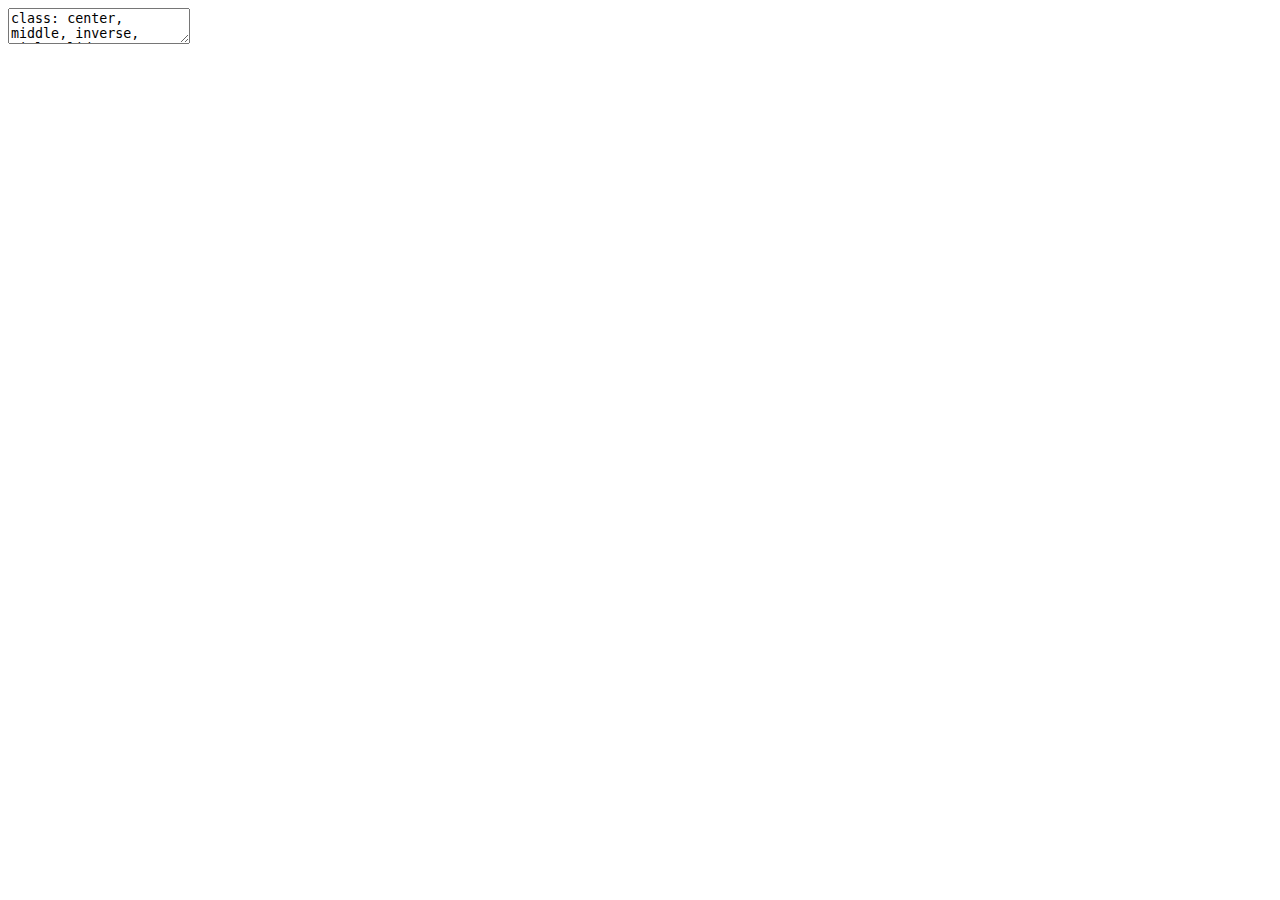
<file: 2021-03-04-communicating-data.html>
<!DOCTYPE html>
<html lang="" xml:lang="">
  <head>
    <title>Communicating Data</title>
    <meta charset="utf-8" />
    <meta name="author" content="   Mark Hanly" />
    <meta name="date" content="2021-03-04" />
    <link href="libs/tile-view-0.2.5.9000/tile-view.css" rel="stylesheet" />
    <script src="libs/tile-view-0.2.5.9000/tile-view.js"></script>
    <script src="libs/htmlwidgets-1.5.3/htmlwidgets.js"></script>
    <script src="libs/jquery-1.12.4/jquery.min.js"></script>
    <link href="libs/leaflet-1.3.1/leaflet.css" rel="stylesheet" />
    <script src="libs/leaflet-1.3.1/leaflet.js"></script>
    <link href="libs/leafletfix-1.0.0/leafletfix.css" rel="stylesheet" />
    <script src="libs/proj4-2.6.2/proj4.min.js"></script>
    <script src="libs/Proj4Leaflet-1.0.1/proj4leaflet.js"></script>
    <link href="libs/rstudio_leaflet-1.3.1/rstudio_leaflet.css" rel="stylesheet" />
    <script src="libs/leaflet-binding-2.0.4.1/leaflet.js"></script>
    <link rel="stylesheet" href="xaringan-themer.css" type="text/css" />
  </head>
  <body>
    <textarea id="source">
class: center, middle, inverse, title-slide

# Communicating Data
## <em>NDARC HDR learning &amp; development webinar</em>
### <br><br> Mark Hanly
### Centre for Big Data Research in Health
### 4 March 2021

---

name: introductions
class: centre 




&lt;!-- Visible slides start here --&gt;

# Introductions

.pull-left[
  ## About me

- PhD
- CBDRH
# 🇮🇪

]

--

.pull-right[

## About you (maybe?)
- MSc or PhD
- Quantitative 
- Health-orientated
- Coder
  - SAS/Stata/R/Python/SPSS
- Beginner -&gt; Experienced

]

---
name: communicating-data
class: inverse, middle, center

# Data preparation accounts for about 80% of a data scientists* work

.right[*statistician/biostatistician/researcher]

---
name: communicating-data1
class: middle, center

## 80% data cleaning, 20% data analysis?

![](2021-03-04-communicating-data_files/figure-html/unnamed-chunk-2-1.png)&lt;!-- --&gt;

---
name: communicating-data2
class: middle, center

## The lifecycle of a research project is a little different

![](2021-03-04-communicating-data_files/figure-html/unnamed-chunk-3-1.png)&lt;!-- --&gt;

---
name: communicating-data2
class: top, center

## The dissmenation stage is indefinite
### For example...

--

![](images/mass-vac-google-scholar.png)


---
class: center, middle, inverse

# The way we consume information has evolved rapidly 


---
class: left

.pull-left[
## The old model

- Hardcopy
- Slower
- Disconnected

]

.pull-right[
&lt;iframe src="https://giphy.com/embed/i45Wufh14ggPMgSvrC" width="480" height="347" frameBorder="0" class="giphy-embed" allowFullScreen&gt;&lt;/iframe&gt;&lt;p&gt;&lt;a href="https://giphy.com/gifs/usnationalarchives-books-reading-library-i45Wufh14ggPMgSvrC"&gt;via GIPHY&lt;/a&gt;&lt;/p&gt;
]

---
class: left

.pull-left[
## The new model

- Online
- High velocity
- Hyper-connected

]

.pull-right[
&lt;iframe src="https://giphy.com/embed/9rtpurjbqiqZXbBBet" width="474" height="480" frameBorder="0" class="giphy-embed" allowFullScreen&gt;&lt;/iframe&gt;&lt;p&gt;&lt;a href="https://giphy.com/gifs/9rtpurjbqiqZXbBBet"&gt;via GIPHY&lt;/a&gt;&lt;/p&gt;
]


---
class: center, middle, inverse

# The way we communicate data hasn't changed! 


---
class: center, top

## Can you see what is wrong with this plot?

![](2021-03-04-communicating-data_files/figure-html/unnamed-chunk-4-1.png)&lt;!-- --&gt;

--
# 🤷


---
class: center, top

## Here's the original

&lt;img src="images/drunk-rats.png" width="850" /&gt;

--

.right[[🔗 Stewart CC. American Journal of Physiology, Vol 1(1) January 1898](https://doi.org/10.1152/ajplegacy.1898.1.1.40)] 


---
class: inverse, center, middle

# In 120 years we have added colour! 🚀

--
(Although the journal charges extra)



---
class: center, top

### The basic anatomy of a table hasn't changed since Newton's time

.pull-left[
&lt;img src="images/old-table.png" width="350" /&gt;
]

.pull-right[

🔗 [A Table of the Apertures of Object-Glasses. The Philosophical Transactions of the Royal Society, Vol 1(4) June 1665](https://en.wikisource.org/wiki/Philosophical_Transactions/Volume_1/Number_4)

&gt;he intends to give the reason and demonstration in his Diopticks, which he is now writing, and intends to finish, as soon as his Health will permit.

]



---
name: outline
class: left, top

# Outline

.pull-left[
  ## What I plan to cover
  
The things you might present ⛵
- Graphs
- Tables
  
The medium 🏝  
- Workflow
- Distribution platforms
  
]

--

.pull-right[

## What I won't cover
Other things relevant to data communication
- Delivering presentations 
- Engaging with policy-makers
- What to actually write/plot

]



---
class: center, bottom, title-slide
background-image: url("images/sailboat.jpg")
background-size: contain

.left[

# Figures and tables

]



---
name: figures-quote
class: inverse, centre, middle

# Figure quality is a paper’s suit and tie.

.right[&amp;mdash; American Journal Experts (AJE) Report]


---
name: visualise-data

# A picture is worth 1000 words

## (or maybe 100 summary statistics)

--



.pull-left[


```r
head(df, n=10)
```

]

.pull-right[


```
# A tibble: 10 x 2
       x     y
   &lt;dbl&gt; &lt;dbl&gt;
 1  55.4  97.2
 2  51.5  96.0
 3  46.2  94.5
 4  42.8  91.4
 5  40.8  88.3
 6  38.7  84.9
 7  35.6  79.9
 8  33.1  77.6
 9  29.0  74.5
10  26.2  71.4
```

]


---

# A picture is worth 1000 words
## (or maybe 100 summary statistics)


.pull-left[


```r
summary(df)

cor(df)
```

]

.pull-right[


```
       x               y         
 Min.   :22.31   Min.   : 2.949  
 1st Qu.:44.10   1st Qu.:25.288  
 Median :53.33   Median :46.026  
 Mean   :54.26   Mean   :47.832  
 3rd Qu.:64.74   3rd Qu.:68.526  
 Max.   :98.21   Max.   :99.487  
```

```
            x           y
x  1.00000000 -0.06447185
y -0.06447185  1.00000000
```

]


---

# A picture is worth 1000 words
## (or maybe 100 summary statistics)


.pull-left[


```r
plot(df)
```

]


--

.pull-right[

![](2021-03-04-communicating-data_files/figure-html/unnamed-chunk-10-1.png)&lt;!-- --&gt;

]


---
class: center, bottom, chapter-title 
background-image: url("images/chart-types-choosing-the-right-one.png")
background-size: contain

.right[🔗 [www.ExtremePresentation.com](www.ExtremePresentation.com)]


---
class: center, middle, inverse

# The Grammer of Graphics

## A foundation to make _every_ type of graph


---
class: left 

## The Grammer of Graphics

.pull-left[

### Key components
**Data** The variables to plot

**Geom** The geometric shapes e.g. points/circles/lines/bars 

**Aesthetics** Appearance of the Geoms e.g. colour/fill/opacity 

**Coordinates** The scale of the axes e.g. cartesian/logistic/polar 

]

.pull-right[

![](images/grammer-of-graphics.png)

#### Implemented in the R package `ggplot2`

&lt;img src="images/hex-ggplot2.png" width="80" style="display: block; margin: auto;" /&gt;
]

.right[🔗 [`ggplot2` cheatsheet](https://github.com/rstudio/cheatsheets/raw/master/data-visualization-2.1.pdf)]




---

## Versatility of `ggplot2` (Data and coordinate system)
.pull-left[

```r
basePlot &lt;- ggplot(data = iris, 
                   aes(x = Sepal.Length))

basePlot
```
]

.pull-right[
![](2021-03-04-communicating-data_files/figure-html/unnamed-chunk-12-1.png)&lt;!-- --&gt;
]

---

## Versatility of `ggplot2` (Density plot)
.pull-left[

```r
basePlot &lt;- ggplot(data = iris, 
                   aes(x = Sepal.Length))

basePlot + 
* geom_density()
```
]

.pull-right[
![](2021-03-04-communicating-data_files/figure-html/unnamed-chunk-13-1.png)&lt;!-- --&gt;
]


---

## Versatility of `ggplot2` (Histogram)
.pull-left[

```r
basePlot &lt;- ggplot(data = iris, 
                   aes(x = Sepal.Length))

basePlot + 
* geom_histogram()
```
]

.pull-right[
![](2021-03-04-communicating-data_files/figure-html/unnamed-chunk-14-1.png)&lt;!-- --&gt;
]


---

## Versatility of `ggplot2` (Dot plot)
.pull-left[

```r
basePlot &lt;- ggplot(data = iris, 
                   aes(x = Sepal.Length))

basePlot + 
* geom_dotplot()
```
]

.pull-right[
![](2021-03-04-communicating-data_files/figure-html/unnamed-chunk-15-1.png)&lt;!-- --&gt;
]


---
class: large-text, left, top

## Tips for visualisation

--
- Label x and y axis appropriately (including units of measurement where relevant)

--
- Vary aesthetic elements to aid comparison 
    - Color
    - Size 
    - Line type

--
- Arrange geometric elements to aid comparison 
    - Ranking 
    - Faceting (multi-panel plots)
    - Line type

--
- Include narrative
    - Title
    - Caption
    - Annotations    
    
    
---
class: left, top

.left-column[
## A worked example
Start with a basic bar chart
]

.right-column[
![](2021-03-04-communicating-data_files/figure-html/unnamed-chunk-16-1.png)&lt;!-- --&gt;
]

---
class: left, top

.left-column[
## A worked example
The country labels are a bit squished, let's flip the axes
]

.right-column[
![](2021-03-04-communicating-data_files/figure-html/unnamed-chunk-17-1.png)&lt;!-- --&gt;
]


---
class: left, top

.left-column[
## A worked example
Ordering the bars by size rather than alphabetically makes it easier to compare
]

.right-column[
![](2021-03-04-communicating-data_files/figure-html/unnamed-chunk-18-1.png)&lt;!-- --&gt;
]

---
class: left, top

.left-column[
## A worked example
Let's give some proper axes titles, because we're not total reprobates
]

.right-column[
![](2021-03-04-communicating-data_files/figure-html/unnamed-chunk-19-1.png)&lt;!-- --&gt;
]

---
class: left, top

.left-column[
## A worked example
That's better, but it's still a bit hard to read the numbers on the x-axis. Let's change the labels to millions
]

.right-column[
![](2021-03-04-communicating-data_files/figure-html/unnamed-chunk-20-1.png)&lt;!-- --&gt;
]

---
class: left, top

.left-column[
## A worked example
We can map aesthetic features of the bars to the data. For example we can map the fill colour to the number of vaccinations...
]

.right-column[
![](2021-03-04-communicating-data_files/figure-html/unnamed-chunk-21-1.png)&lt;!-- --&gt;
]


---
class: left, top

.left-column[
## A worked example
...or we could map the fill colour to the discrete countries
]

.right-column[
![](2021-03-04-communicating-data_files/figure-html/unnamed-chunk-22-1.png)&lt;!-- --&gt;
]

---
class: left, top

.left-column[
## A worked example
Because the countries are labelled already, we can drop the legend
]

.right-column[
![](2021-03-04-communicating-data_files/figure-html/unnamed-chunk-23-1.png)&lt;!-- --&gt;
]

---
class: left, top

.left-column[
## A worked example
Finally, let's add some narration with a title and legend
]

.right-column[
![](2021-03-04-communicating-data_files/figure-html/unnamed-chunk-24-1.png)&lt;!-- --&gt;
]


---
class: left, top

.left-column[
## A worked example
Finally, let's add some narration with a title and legend
]

.right-column[
![](2021-03-04-communicating-data_files/figure-html/unnamed-chunk-25-1.png)&lt;!-- --&gt;
]



---
name: flipbook-demo2



count: false
 

.panel1-timeVac-user[

```r
*dailyVac %&gt;%
* filter(location %in% ctryList) %&gt;%
* group_by(location) %&gt;%
* select(location, daily_vaccinations_per_million, date) %&gt;%
* mutate(label = if_else(date == max(date),
*                        as.character(location),
*                        NA_character_))
```
]
 
.panel2-timeVac-user[

```
# A tibble: 516 x 4
# Groups:   location [9]
   location  daily_vaccinations_per_million date       label
   &lt;chr&gt;                              &lt;dbl&gt; &lt;date&gt;     &lt;chr&gt;
 1 Argentina                             NA 2020-12-29 &lt;NA&gt; 
 2 Argentina                            346 2020-12-30 &lt;NA&gt; 
 3 Argentina                            346 2020-12-31 &lt;NA&gt; 
 4 Argentina                            245 2021-01-01 &lt;NA&gt; 
 5 Argentina                            194 2021-01-02 &lt;NA&gt; 
 6 Argentina                            164 2021-01-03 &lt;NA&gt; 
 7 Argentina                            143 2021-01-04 &lt;NA&gt; 
 8 Argentina                            177 2021-01-05 &lt;NA&gt; 
 9 Argentina                            181 2021-01-06 &lt;NA&gt; 
10 Argentina                            185 2021-01-07 &lt;NA&gt; 
# … with 506 more rows
```
]

---
count: false
 

.panel1-timeVac-user[

```r
dailyVac %&gt;%
  filter(location %in% ctryList) %&gt;%
  group_by(location) %&gt;%
  select(location, daily_vaccinations_per_million, date) %&gt;%
  mutate(label = if_else(date == max(date),
                         as.character(location),
                         NA_character_)) %&gt;%
* ggplot()
```
]
 
.panel2-timeVac-user[
![](2021-03-04-communicating-data_files/figure-html/timeVac_user_02_output-1.png)&lt;!-- --&gt;
]

---
count: false
 

.panel1-timeVac-user[

```r
dailyVac %&gt;%
  filter(location %in% ctryList) %&gt;%
  group_by(location) %&gt;%
  select(location, daily_vaccinations_per_million, date) %&gt;%
  mutate(label = if_else(date == max(date),
                         as.character(location),
                         NA_character_)) %&gt;%
  ggplot() +
* aes(x = date)
```
]
 
.panel2-timeVac-user[
![](2021-03-04-communicating-data_files/figure-html/timeVac_user_03_output-1.png)&lt;!-- --&gt;
]

---
count: false
 

.panel1-timeVac-user[

```r
dailyVac %&gt;%
  filter(location %in% ctryList) %&gt;%
  group_by(location) %&gt;%
  select(location, daily_vaccinations_per_million, date) %&gt;%
  mutate(label = if_else(date == max(date),
                         as.character(location),
                         NA_character_)) %&gt;%
  ggplot() +
  aes(x = date) +
* aes(y = daily_vaccinations_per_million)
```
]
 
.panel2-timeVac-user[
![](2021-03-04-communicating-data_files/figure-html/timeVac_user_04_output-1.png)&lt;!-- --&gt;
]

---
count: false
 

.panel1-timeVac-user[

```r
dailyVac %&gt;%
  filter(location %in% ctryList) %&gt;%
  group_by(location) %&gt;%
  select(location, daily_vaccinations_per_million, date) %&gt;%
  mutate(label = if_else(date == max(date),
                         as.character(location),
                         NA_character_)) %&gt;%
  ggplot() +
  aes(x = date) +
  aes(y = daily_vaccinations_per_million) +
* geom_line() +
* aes(group = location)
```
]
 
.panel2-timeVac-user[
![](2021-03-04-communicating-data_files/figure-html/timeVac_user_05_output-1.png)&lt;!-- --&gt;
]

---
count: false
 

.panel1-timeVac-user[

```r
dailyVac %&gt;%
  filter(location %in% ctryList) %&gt;%
  group_by(location) %&gt;%
  select(location, daily_vaccinations_per_million, date) %&gt;%
  mutate(label = if_else(date == max(date),
                         as.character(location),
                         NA_character_)) %&gt;%
  ggplot() +
  aes(x = date) +
  aes(y = daily_vaccinations_per_million) +
  geom_line() +
  aes(group = location) +
* aes(color = location)
```
]
 
.panel2-timeVac-user[
![](2021-03-04-communicating-data_files/figure-html/timeVac_user_06_output-1.png)&lt;!-- --&gt;
]

---
count: false
 

.panel1-timeVac-user[

```r
dailyVac %&gt;%
  filter(location %in% ctryList) %&gt;%
  group_by(location) %&gt;%
  select(location, daily_vaccinations_per_million, date) %&gt;%
  mutate(label = if_else(date == max(date),
                         as.character(location),
                         NA_character_)) %&gt;%
  ggplot() +
  aes(x = date) +
  aes(y = daily_vaccinations_per_million) +
  geom_line() +
  aes(group = location) +
  aes(color = location) +
* scale_x_date("Date")
```
]
 
.panel2-timeVac-user[
![](2021-03-04-communicating-data_files/figure-html/timeVac_user_07_output-1.png)&lt;!-- --&gt;
]

---
count: false
 

.panel1-timeVac-user[

```r
dailyVac %&gt;%
  filter(location %in% ctryList) %&gt;%
  group_by(location) %&gt;%
  select(location, daily_vaccinations_per_million, date) %&gt;%
  mutate(label = if_else(date == max(date),
                         as.character(location),
                         NA_character_)) %&gt;%
  ggplot() +
  aes(x = date) +
  aes(y = daily_vaccinations_per_million) +
  geom_line() +
  aes(group = location) +
  aes(color = location) +
  scale_x_date("Date") +
* scale_y_continuous("Total vaccinations")
```
]
 
.panel2-timeVac-user[
![](2021-03-04-communicating-data_files/figure-html/timeVac_user_08_output-1.png)&lt;!-- --&gt;
]

---
count: false
 

.panel1-timeVac-user[

```r
dailyVac %&gt;%
  filter(location %in% ctryList) %&gt;%
  group_by(location) %&gt;%
  select(location, daily_vaccinations_per_million, date) %&gt;%
  mutate(label = if_else(date == max(date),
                         as.character(location),
                         NA_character_)) %&gt;%
  ggplot() +
  aes(x = date) +
  aes(y = daily_vaccinations_per_million) +
  geom_line() +
  aes(group = location) +
  aes(color = location) +
  scale_x_date("Date") +
  scale_y_continuous("Total vaccinations") +
* scale_y_continuous("Total vaccinations (millions)", label = seq(0,80,20))
```
]
 
.panel2-timeVac-user[
![](2021-03-04-communicating-data_files/figure-html/timeVac_user_09_output-1.png)&lt;!-- --&gt;
]

---
count: false
 

.panel1-timeVac-user[

```r
dailyVac %&gt;%
  filter(location %in% ctryList) %&gt;%
  group_by(location) %&gt;%
  select(location, daily_vaccinations_per_million, date) %&gt;%
  mutate(label = if_else(date == max(date),
                         as.character(location),
                         NA_character_)) %&gt;%
  ggplot() +
  aes(x = date) +
  aes(y = daily_vaccinations_per_million) +
  geom_line() +
  aes(group = location) +
  aes(color = location) +
  scale_x_date("Date") +
  scale_y_continuous("Total vaccinations") +
  scale_y_continuous("Total vaccinations (millions)", label = seq(0,80,20)) +
* theme(legend.position = 'none')
```
]
 
.panel2-timeVac-user[
![](2021-03-04-communicating-data_files/figure-html/timeVac_user_10_output-1.png)&lt;!-- --&gt;
]

---
count: false
 

.panel1-timeVac-user[

```r
dailyVac %&gt;%
  filter(location %in% ctryList) %&gt;%
  group_by(location) %&gt;%
  select(location, daily_vaccinations_per_million, date) %&gt;%
  mutate(label = if_else(date == max(date),
                         as.character(location),
                         NA_character_)) %&gt;%
  ggplot() +
  aes(x = date) +
  aes(y = daily_vaccinations_per_million) +
  geom_line() +
  aes(group = location) +
  aes(color = location) +
  scale_x_date("Date") +
  scale_y_continuous("Total vaccinations") +
  scale_y_continuous("Total vaccinations (millions)", label = seq(0,80,20)) +
  theme(legend.position = 'none') +
* labs(title = "Number of Covid-19 vaccinatations administered")
```
]
 
.panel2-timeVac-user[
![](2021-03-04-communicating-data_files/figure-html/timeVac_user_11_output-1.png)&lt;!-- --&gt;
]

---
count: false
 

.panel1-timeVac-user[

```r
dailyVac %&gt;%
  filter(location %in% ctryList) %&gt;%
  group_by(location) %&gt;%
  select(location, daily_vaccinations_per_million, date) %&gt;%
  mutate(label = if_else(date == max(date),
                         as.character(location),
                         NA_character_)) %&gt;%
  ggplot() +
  aes(x = date) +
  aes(y = daily_vaccinations_per_million) +
  geom_line() +
  aes(group = location) +
  aes(color = location) +
  scale_x_date("Date") +
  scale_y_continuous("Total vaccinations") +
  scale_y_continuous("Total vaccinations (millions)", label = seq(0,80,20)) +
  theme(legend.position = 'none') +
  labs(title = "Number of Covid-19 vaccinatations administered") +
* labs(caption = "Source: ourworldindata.org")
```
]
 
.panel2-timeVac-user[
![](2021-03-04-communicating-data_files/figure-html/timeVac_user_12_output-1.png)&lt;!-- --&gt;
]

---
count: false
 

.panel1-timeVac-user[

```r
dailyVac %&gt;%
  filter(location %in% ctryList) %&gt;%
  group_by(location) %&gt;%
  select(location, daily_vaccinations_per_million, date) %&gt;%
  mutate(label = if_else(date == max(date),
                         as.character(location),
                         NA_character_)) %&gt;%
  ggplot() +
  aes(x = date) +
  aes(y = daily_vaccinations_per_million) +
  geom_line() +
  aes(group = location) +
  aes(color = location) +
  scale_x_date("Date") +
  scale_y_continuous("Total vaccinations") +
  scale_y_continuous("Total vaccinations (millions)", label = seq(0,80,20)) +
  theme(legend.position = 'none') +
  labs(title = "Number of Covid-19 vaccinatations administered") +
  labs(caption = "Source: ourworldindata.org") +
* geom_text_repel(aes(label = label))
```
]
 
.panel2-timeVac-user[
![](2021-03-04-communicating-data_files/figure-html/timeVac_user_13_output-1.png)&lt;!-- --&gt;
]

---
count: false
 

.panel1-timeVac-user[

```r
dailyVac %&gt;%
  filter(location %in% ctryList) %&gt;%
  group_by(location) %&gt;%
  select(location, daily_vaccinations_per_million, date) %&gt;%
  mutate(label = if_else(date == max(date),
                         as.character(location),
                         NA_character_)) %&gt;%
  ggplot() +
  aes(x = date) +
  aes(y = daily_vaccinations_per_million) +
  geom_line() +
  aes(group = location) +
  aes(color = location) +
  scale_x_date("Date") +
  scale_y_continuous("Total vaccinations") +
  scale_y_continuous("Total vaccinations (millions)", label = seq(0,80,20)) +
  theme(legend.position = 'none') +
  labs(title = "Number of Covid-19 vaccinatations administered") +
  labs(caption = "Source: ourworldindata.org") +
  geom_text_repel(aes(label = label)) +
* scale_y_log10()
```
]
 
.panel2-timeVac-user[
![](2021-03-04-communicating-data_files/figure-html/timeVac_user_14_output-1.png)&lt;!-- --&gt;
]

&lt;style&gt;
.panel1-timeVac-user {
  color: black;
  width: 38.6060606060606%;
  hight: 32%;
  float: left;
  padding-left: 1%;
  font-size: 80%
}
.panel2-timeVac-user {
  color: black;
  width: 59.3939393939394%;
  hight: 32%;
  float: left;
  padding-left: 1%;
  font-size: 80%
}
.panel3-timeVac-user {
  color: black;
  width: NA%;
  hight: 33%;
  float: left;
  padding-left: 1%;
  font-size: 80%
}
&lt;/style&gt;





---
name: leaflet
class: center, top

## Interactive maps with 'leaflet'

.right[[🔗 leaflet for R](https://rstudio.github.io/leaflet/)]

<div id="htmlwidget-be34d6690b611a3bc812" style="width:650px;height:350px;" class="leaflet html-widget"></div>
<script type="application/json" data-for="htmlwidget-be34d6690b611a3bc812">{"x":{"options":{"crs":{"crsClass":"L.CRS.EPSG3857","code":null,"proj4def":null,"projectedBounds":null,"options":{}}},"calls":[{"method":"addTiles","args":["//{s}.tile.openstreetmap.org/{z}/{x}/{y}.png",null,null,{"minZoom":0,"maxZoom":18,"tileSize":256,"subdomains":"abc","errorTileUrl":"","tms":false,"noWrap":false,"zoomOffset":0,"zoomReverse":false,"opacity":1,"zIndex":1,"detectRetina":false,"attribution":"&copy; <a href=\"http://openstreetmap.org\">OpenStreetMap<\/a> contributors, <a href=\"http://creativecommons.org/licenses/by-sa/2.0/\">CC-BY-SA<\/a>"}]},{"method":"addMarkers","args":[[-33.9181724300835,-33.905902691848],[151.236355901519,151.235457576379],null,null,null,{"interactive":true,"draggable":false,"keyboard":true,"title":"","alt":"","zIndexOffset":0,"opacity":1,"riseOnHover":false,"riseOffset":250},["CBDRH","NDARC"],null,null,null,null,{"interactive":false,"permanent":false,"direction":"auto","opacity":1,"offset":[0,0],"textsize":"10px","textOnly":false,"className":"","sticky":true},null]}],"limits":{"lat":[-33.9181724300835,-33.905902691848],"lng":[151.235457576379,151.236355901519]},"setView":[[-33.912569,151.235464],14,[]]},"evals":[],"jsHooks":[]}</script>


---
name: ggiraph
class: center, top

## Interactive plots with `ggiraph`



&lt;iframe src="widgets/ggiraph.html" width = "800" height = "500" scrolling="no" seamless="seamless" frameBorder="0"&gt;&lt;/iframe&gt;



---
name: plotly
class: center, top

## Interactive plots with `plotly`



&lt;iframe src="widgets/plotly.html" width = "800" height = "500" scrolling="no" seamless="seamless" frameBorder="0"&gt;&lt;/iframe&gt;


---
name: animate
class: center, top

## Animated plots with `gganimate`

&lt;!-- # Create the animation --&gt;
&lt;!-- anim &lt;- dailyVac %&gt;%  --&gt;
&lt;!--   filter(location %in% ctryList) %&gt;%  --&gt;
&lt;!--   group_by(location) %&gt;%  --&gt;
&lt;!--   select(location, daily_vaccinations_per_million, date) %&gt;%   --&gt;
&lt;!--   ggplot(aes(x = date, y = daily_vaccinations_per_million, color = location)) +   --&gt;
&lt;!--   geom_point(alpha = 0.3) + --&gt;
&lt;!--   geom_line() + --&gt;
&lt;!--   scale_x_date("Date") +   --&gt;
&lt;!--   scale_y_continuous("Total vaccinations per million pop") +  --&gt;
&lt;!--   scale_color_discrete(name = 'Country') + --&gt;
&lt;!--   labs(title = "Number of Covid-19 vaccinatations administered") +   --&gt;
&lt;!--   labs(title = 'Percent of population vaccinated with two doses', --&gt;
&lt;!--        subtitle = "Date: {frame_along}", caption = "Source: ourworldindata.org") + --&gt;
&lt;!--   transition_reveal(date) --&gt;

&lt;!-- # Animate --&gt;
&lt;!-- animate(anim, --&gt;
&lt;!--         height = 500, --&gt;
&lt;!--         width = 800, --&gt;
&lt;!--         nframes = 400, --&gt;
&lt;!--         fps = 20, --&gt;
&lt;!--         renderer = gifski_renderer(loop = TRUE)) --&gt;

&lt;!-- # Save --&gt;
&lt;!-- anim_save('widgets/gif-1.gif') --&gt;

&lt;iframe src="widgets/gif-1.gif" width="800" height="500" frameBorder="0" class="giphy-embed" allowFullScreen&gt;&lt;/iframe&gt;


---
name: animate-map
class: center, top

.right[&lt;p&gt;&lt;a href="https://d4tagirl.com/2017/05/how-to-plot-animated-maps-with-gganimate"&gt;source: d4tagirl.com&lt;/a&gt;&lt;/p&gt;]

&lt;iframe src="https://d4tagirl.com/post/how-to-plot-animated-maps-with-gganimate/2017-04-24-how-to-plot-animated-maps-with-gganimate/ani_map_less_frames.gif" width="900" height="600" frameBorder="0" class="giphy-embed" allowFullScreen&gt;&lt;/iframe&gt;




---
name: shiny-example
class: top, left

.left-column[

### `R Shiny`

- Interactive applications
- dashboards

]

.right-column[
&lt;iframe src="https://cbdrh.shinyapps.io/vaccinations-demo-app/" width="800" height="600" frameBorder="0" allowFullScreen&gt;&lt;/iframe&gt;
]

.right[https://cbdrh.shinyapps.io/vaccinations-demo-app/]






---
class: center, bottom, title-slide
background-image: url("images/sea.jpg")
background-size: contain

.left[

# Workflow

]


---
name: plain-text
class: center, middle, inverse

.left-column[
  ![](images/plaintext-cover-us-letter.png)
]

.right-column[

# if you’re in the early phase of your career as a graduate student... you should give some thought to how you’re going to organize and manage your work

.right[plain-text.co/index.html]


]


---
name: software-tasks
class: centre, inverse

# Two software tasks

--

.pull-left[
  ## 1. Statistical analysis
  
  ![](images/stata.png)

]

--

.pull-right[

## 2. Communicating results

![](images/word.png)
]

---
name: approaches
class: centre, inverse

# Two approaches

--

.pull-left[
  ## Office model
  
1. Analyse data in Excel/Stata/whatever
1. Cut and paste output into Word doc
1. Write report


]

--

.pull-right[

## Engineering model

1. Write a single text file that includes 
    - analysis code 
    - text of report
1. Weave together analysis output and text

]

--
&lt;br&gt;
&lt;br&gt;
.left[The engineering model is also referred to as _literate programming_]

---
name: benefits
class: inverse, left, top, large-font 

# Benefits of Literate Programming

1. Transparent
1. Reproducible
1. Automated
1. Versioned
1. Backed up


---
name: rmarkdown
class: left, top

# Implementation of literate programming 

.pull-left[

## Rmarkdown

![:scale 40%](images/hex-rmarkdown.png) 
- Plain text
- R code

]

.pull-right[

## Knitr 

![:scale 40%](images/hex-knitr.png)
- "knit" the output together

]

---
name: rmarkdown-example
class: inverse, center, top
background-image: url("images/rmarkdown-example.png")
background-size: contain


---
name: knit-to-word
class: center, top

# output: word_document

![:scale 60%](images/knit-to-word.png)
---
name: knit-to-pdf
class: center, top

# output: pdf_document

![:scale 60%](images/knit-to-pdf.png)


---
name: rmarkdown-extensions
class: left

# Extensions to using `distill`

## Blogs 
- e.g. https://timchurches.github.io/blog/
- https://rstudio.github.io/distill/

## Webpages
- https://pkgs.rstudio.com/distill/articles/examples.html


---
name: software-comparison
class: inverse, center, middle
background-image: url("images/software-comparison.jpg")
background-size: contain







---
name: draw-owl
class: left, middle

## Next steps

.left-column[

### Today: 
Figure 1

### Next 3 years:
Figure 2

]

.right-column[

![:scale 60%](images/how-to-draw-an-owl.jpeg)
]

.footnote[
The slides and links will be made available after the talk so you can follow up on the bits you are interested in.
]

---
name: resources

# Resources

STAT545, Data wrangling, exploration, and analysis with R, Professor Jenny Bryan, UBC
https://stat545.com/index.html


The Plain Person's Guide to Plain Text Social Science, Professor Kieran Healy, Duke University

Introduction to R course with UNSW StatsCentral https://www.analytical.unsw.edu.au/facilities/stats-central/online-short-courses

Data visualisation with `ggplot2` cheatsheet https://github.com/rstudio/cheatsheets/raw/master/data-visualization-2.1.pdf

&lt;!-- Default css code --&gt;

&lt;style type="text/css"&gt;
.remark-code{line-height: 1.5; font-size: 80%}

@media print {
  .has-continuation {
    display: block;
  }
}

code.r.hljs.remark-code{
  position: relative;
  overflow-x: hidden;
}


code.r.hljs.remark-code:hover{
  overflow-x:visible;
  width: 500px;
  border-style: solid;
}

.remark-slide-content {
    font-size: 22px;
    padding: 1em 4em 1em 4em;
}

.large-font {
  font-size: 32px;
}

.chapter-slide {
font-weight: normal;
font-size: 60px;
color: white;
background-color: white; }

&lt;/style&gt;
    </textarea>
<style data-target="print-only">@media screen {.remark-slide-container{display:block;}.remark-slide-scaler{box-shadow:none;}}</style>
<script src="https://remarkjs.com/downloads/remark-latest.min.js"></script>
<script src="macros.js"></script>
<script>var slideshow = remark.create({
"ratio": "16:9",
"highlightStyle": "github",
"highlightLines": true,
"countIncrementalSlides": false
});
if (window.HTMLWidgets) slideshow.on('afterShowSlide', function (slide) {
  window.dispatchEvent(new Event('resize'));
});
(function(d) {
  var s = d.createElement("style"), r = d.querySelector(".remark-slide-scaler");
  if (!r) return;
  s.type = "text/css"; s.innerHTML = "@page {size: " + r.style.width + " " + r.style.height +"; }";
  d.head.appendChild(s);
})(document);

(function(d) {
  var el = d.getElementsByClassName("remark-slides-area");
  if (!el) return;
  var slide, slides = slideshow.getSlides(), els = el[0].children;
  for (var i = 1; i < slides.length; i++) {
    slide = slides[i];
    if (slide.properties.continued === "true" || slide.properties.count === "false") {
      els[i - 1].className += ' has-continuation';
    }
  }
  var s = d.createElement("style");
  s.type = "text/css"; s.innerHTML = "@media print { .has-continuation { display: none; } }";
  d.head.appendChild(s);
})(document);
// delete the temporary CSS (for displaying all slides initially) when the user
// starts to view slides
(function() {
  var deleted = false;
  slideshow.on('beforeShowSlide', function(slide) {
    if (deleted) return;
    var sheets = document.styleSheets, node;
    for (var i = 0; i < sheets.length; i++) {
      node = sheets[i].ownerNode;
      if (node.dataset["target"] !== "print-only") continue;
      node.parentNode.removeChild(node);
    }
    deleted = true;
  });
})();
(function() {
  "use strict"
  // Replace <script> tags in slides area to make them executable
  var scripts = document.querySelectorAll(
    '.remark-slides-area .remark-slide-container script'
  );
  if (!scripts.length) return;
  for (var i = 0; i < scripts.length; i++) {
    var s = document.createElement('script');
    var code = document.createTextNode(scripts[i].textContent);
    s.appendChild(code);
    var scriptAttrs = scripts[i].attributes;
    for (var j = 0; j < scriptAttrs.length; j++) {
      s.setAttribute(scriptAttrs[j].name, scriptAttrs[j].value);
    }
    scripts[i].parentElement.replaceChild(s, scripts[i]);
  }
})();
(function() {
  var links = document.getElementsByTagName('a');
  for (var i = 0; i < links.length; i++) {
    if (/^(https?:)?\/\//.test(links[i].getAttribute('href'))) {
      links[i].target = '_blank';
    }
  }
})();
// adds .remark-code-has-line-highlighted class to <pre> parent elements
// of code chunks containing highlighted lines with class .remark-code-line-highlighted
(function(d) {
  const hlines = d.querySelectorAll('.remark-code-line-highlighted');
  const preParents = [];
  const findPreParent = function(line, p = 0) {
    if (p > 1) return null; // traverse up no further than grandparent
    const el = line.parentElement;
    return el.tagName === "PRE" ? el : findPreParent(el, ++p);
  };

  for (let line of hlines) {
    let pre = findPreParent(line);
    if (pre && !preParents.includes(pre)) preParents.push(pre);
  }
  preParents.forEach(p => p.classList.add("remark-code-has-line-highlighted"));
})(document);</script>

<script>
slideshow._releaseMath = function(el) {
  var i, text, code, codes = el.getElementsByTagName('code');
  for (i = 0; i < codes.length;) {
    code = codes[i];
    if (code.parentNode.tagName !== 'PRE' && code.childElementCount === 0) {
      text = code.textContent;
      if (/^\\\((.|\s)+\\\)$/.test(text) || /^\\\[(.|\s)+\\\]$/.test(text) ||
          /^\$\$(.|\s)+\$\$$/.test(text) ||
          /^\\begin\{([^}]+)\}(.|\s)+\\end\{[^}]+\}$/.test(text)) {
        code.outerHTML = code.innerHTML;  // remove <code></code>
        continue;
      }
    }
    i++;
  }
};
slideshow._releaseMath(document);
</script>
<!-- dynamically load mathjax for compatibility with self-contained -->
<script>
(function () {
  var script = document.createElement('script');
  script.type = 'text/javascript';
  script.src  = 'https://mathjax.rstudio.com/latest/MathJax.js?config=TeX-MML-AM_CHTML';
  if (location.protocol !== 'file:' && /^https?:/.test(script.src))
    script.src  = script.src.replace(/^https?:/, '');
  document.getElementsByTagName('head')[0].appendChild(script);
})();
</script>
  </body>
</html>
</file>
<file: libs/tile-view-0.2.5.9000/tile-view.css>
.remark__tile-view * {
  box-sizing: border-box;
}

.remark__tile-view {
  background: lightgray;
  position: relative;
  width: 100%;
  height: 100%;
  padding: 3em;
  font-size: 18px;
  box-sizing: border-box;
  overflow: scroll;
}

.remark__tile-view__header {
  text-align: center;
}

.remark__tile-view__tiles {
  display: grid;
  /* Set column width in JS */
  /* grid-template-columns: repeat(auto-fill, minmax(300px, 1fr)); */
  justify-items: center;
}

.remark__tile-view__tile {
  position: relative;
  margin: 0.5em;
  padding: 0.5em;
}

.remark__tile-view__slide-container {
  margin: 0 auto;
}

.remark__tile-view__tile--current {
  background: #ffd863;
  border: 5px solid #ffd863;
  margin: calc(0.5em - 5px);
  border-radius: 0;
}

.remark__tile-view__tile--seen {
  opacity: 0.5;
}

.remark__tile-view__tile:hover {
  /* background: #993d70; */
  background: #44bc96;
  opacity: 1;
}
</file>
<file: libs/leaflet-1.3.1/leaflet.css>
/* required styles */

.leaflet-pane,
.leaflet-tile,
.leaflet-marker-icon,
.leaflet-marker-shadow,
.leaflet-tile-container,
.leaflet-pane > svg,
.leaflet-pane > canvas,
.leaflet-zoom-box,
.leaflet-image-layer,
.leaflet-layer {
	position: absolute;
	left: 0;
	top: 0;
	}
.leaflet-container {
	overflow: hidden;
	}
.leaflet-tile,
.leaflet-marker-icon,
.leaflet-marker-shadow {
	-webkit-user-select: none;
	   -moz-user-select: none;
	        user-select: none;
	  -webkit-user-drag: none;
	}
/* Safari renders non-retina tile on retina better with this, but Chrome is worse */
.leaflet-safari .leaflet-tile {
	image-rendering: -webkit-optimize-contrast;
	}
/* hack that prevents hw layers "stretching" when loading new tiles */
.leaflet-safari .leaflet-tile-container {
	width: 1600px;
	height: 1600px;
	-webkit-transform-origin: 0 0;
	}
.leaflet-marker-icon,
.leaflet-marker-shadow {
	display: block;
	}
/* .leaflet-container svg: reset svg max-width decleration shipped in Joomla! (joomla.org) 3.x */
/* .leaflet-container img: map is broken in FF if you have max-width: 100% on tiles */
.leaflet-container .leaflet-overlay-pane svg,
.leaflet-container .leaflet-marker-pane img,
.leaflet-container .leaflet-shadow-pane img,
.leaflet-container .leaflet-tile-pane img,
.leaflet-container img.leaflet-image-layer {
	max-width: none !important;
	max-height: none !important;
	}

.leaflet-container.leaflet-touch-zoom {
	-ms-touch-action: pan-x pan-y;
	touch-action: pan-x pan-y;
	}
.leaflet-container.leaflet-touch-drag {
	-ms-touch-action: pinch-zoom;
	/* Fallback for FF which doesn't support pinch-zoom */
	touch-action: none;
	touch-action: pinch-zoom;
}
.leaflet-container.leaflet-touch-drag.leaflet-touch-zoom {
	-ms-touch-action: none;
	touch-action: none;
}
.leaflet-container {
	-webkit-tap-highlight-color: transparent;
}
.leaflet-container a {
	-webkit-tap-highlight-color: rgba(51, 181, 229, 0.4);
}
.leaflet-tile {
	filter: inherit;
	visibility: hidden;
	}
.leaflet-tile-loaded {
	visibility: inherit;
	}
.leaflet-zoom-box {
	width: 0;
	height: 0;
	-moz-box-sizing: border-box;
	     box-sizing: border-box;
	z-index: 800;
	}
/* workaround for https://bugzilla.mozilla.org/show_bug.cgi?id=888319 */
.leaflet-overlay-pane svg {
	-moz-user-select: none;
	}

.leaflet-pane         { z-index: 400; }

.leaflet-tile-pane    { z-index: 200; }
.leaflet-overlay-pane { z-index: 400; }
.leaflet-shadow-pane  { z-index: 500; }
.leaflet-marker-pane  { z-index: 600; }
.leaflet-tooltip-pane   { z-index: 650; }
.leaflet-popup-pane   { z-index: 700; }

.leaflet-map-pane canvas { z-index: 100; }
.leaflet-map-pane svg    { z-index: 200; }

.leaflet-vml-shape {
	width: 1px;
	height: 1px;
	}
.lvml {
	behavior: url(#default#VML);
	display: inline-block;
	position: absolute;
	}


/* control positioning */

.leaflet-control {
	position: relative;
	z-index: 800;
	pointer-events: visiblePainted; /* IE 9-10 doesn't have auto */
	pointer-events: auto;
	}
.leaflet-top,
.leaflet-bottom {
	position: absolute;
	z-index: 1000;
	pointer-events: none;
	}
.leaflet-top {
	top: 0;
	}
.leaflet-right {
	right: 0;
	}
.leaflet-bottom {
	bottom: 0;
	}
.leaflet-left {
	left: 0;
	}
.leaflet-control {
	float: left;
	clear: both;
	}
.leaflet-right .leaflet-control {
	float: right;
	}
.leaflet-top .leaflet-control {
	margin-top: 10px;
	}
.leaflet-bottom .leaflet-control {
	margin-bottom: 10px;
	}
.leaflet-left .leaflet-control {
	margin-left: 10px;
	}
.leaflet-right .leaflet-control {
	margin-right: 10px;
	}


/* zoom and fade animations */

.leaflet-fade-anim .leaflet-tile {
	will-change: opacity;
	}
.leaflet-fade-anim .leaflet-popup {
	opacity: 0;
	-webkit-transition: opacity 0.2s linear;
	   -moz-transition: opacity 0.2s linear;
	     -o-transition: opacity 0.2s linear;
	        transition: opacity 0.2s linear;
	}
.leaflet-fade-anim .leaflet-map-pane .leaflet-popup {
	opacity: 1;
	}
.leaflet-zoom-animated {
	-webkit-transform-origin: 0 0;
	    -ms-transform-origin: 0 0;
	        transform-origin: 0 0;
	}
.leaflet-zoom-anim .leaflet-zoom-animated {
	will-change: transform;
	}
.leaflet-zoom-anim .leaflet-zoom-animated {
	-webkit-transition: -webkit-transform 0.25s cubic-bezier(0,0,0.25,1);
	   -moz-transition:    -moz-transform 0.25s cubic-bezier(0,0,0.25,1);
	     -o-transition:      -o-transform 0.25s cubic-bezier(0,0,0.25,1);
	        transition:         transform 0.25s cubic-bezier(0,0,0.25,1);
	}
.leaflet-zoom-anim .leaflet-tile,
.leaflet-pan-anim .leaflet-tile {
	-webkit-transition: none;
	   -moz-transition: none;
	     -o-transition: none;
	        transition: none;
	}

.leaflet-zoom-anim .leaflet-zoom-hide {
	visibility: hidden;
	}


/* cursors */

.leaflet-interactive {
	cursor: pointer;
	}
.leaflet-grab {
	cursor: -webkit-grab;
	cursor:    -moz-grab;
	}
.leaflet-crosshair,
.leaflet-crosshair .leaflet-interactive {
	cursor: crosshair;
	}
.leaflet-popup-pane,
.leaflet-control {
	cursor: auto;
	}
.leaflet-dragging .leaflet-grab,
.leaflet-dragging .leaflet-grab .leaflet-interactive,
.leaflet-dragging .leaflet-marker-draggable {
	cursor: move;
	cursor: -webkit-grabbing;
	cursor:    -moz-grabbing;
	}

/* marker & overlays interactivity */
.leaflet-marker-icon,
.leaflet-marker-shadow,
.leaflet-image-layer,
.leaflet-pane > svg path,
.leaflet-tile-container {
	pointer-events: none;
	}

.leaflet-marker-icon.leaflet-interactive,
.leaflet-image-layer.leaflet-interactive,
.leaflet-pane > svg path.leaflet-interactive {
	pointer-events: visiblePainted; /* IE 9-10 doesn't have auto */
	pointer-events: auto;
	}

/* visual tweaks */

.leaflet-container {
	background: #ddd;
	outline: 0;
	}
.leaflet-container a {
	color: #0078A8;
	}
.leaflet-container a.leaflet-active {
	outline: 2px solid orange;
	}
.leaflet-zoom-box {
	border: 2px dotted #38f;
	background: rgba(255,255,255,0.5);
	}


/* general typography */
.leaflet-container {
	font: 12px/1.5 "Helvetica Neue", Arial, Helvetica, sans-serif;
	}


/* general toolbar styles */

.leaflet-bar {
	box-shadow: 0 1px 5px rgba(0,0,0,0.65);
	border-radius: 4px;
	}
.leaflet-bar a,
.leaflet-bar a:hover {
	background-color: #fff;
	border-bottom: 1px solid #ccc;
	width: 26px;
	height: 26px;
	line-height: 26px;
	display: block;
	text-align: center;
	text-decoration: none;
	color: black;
	}
.leaflet-bar a,
.leaflet-control-layers-toggle {
	background-position: 50% 50%;
	background-repeat: no-repeat;
	display: block;
	}
.leaflet-bar a:hover {
	background-color: #f4f4f4;
	}
.leaflet-bar a:first-child {
	border-top-left-radius: 4px;
	border-top-right-radius: 4px;
	}
.leaflet-bar a:last-child {
	border-bottom-left-radius: 4px;
	border-bottom-right-radius: 4px;
	border-bottom: none;
	}
.leaflet-bar a.leaflet-disabled {
	cursor: default;
	background-color: #f4f4f4;
	color: #bbb;
	}

.leaflet-touch .leaflet-bar a {
	width: 30px;
	height: 30px;
	line-height: 30px;
	}
.leaflet-touch .leaflet-bar a:first-child {
	border-top-left-radius: 2px;
	border-top-right-radius: 2px;
	}
.leaflet-touch .leaflet-bar a:last-child {
	border-bottom-left-radius: 2px;
	border-bottom-right-radius: 2px;
	}

/* zoom control */

.leaflet-control-zoom-in,
.leaflet-control-zoom-out {
	font: bold 18px 'Lucida Console', Monaco, monospace;
	text-indent: 1px;
	}

.leaflet-touch .leaflet-control-zoom-in, .leaflet-touch .leaflet-control-zoom-out  {
	font-size: 22px;
	}


/* layers control */

.leaflet-control-layers {
	box-shadow: 0 1px 5px rgba(0,0,0,0.4);
	background: #fff;
	border-radius: 5px;
	}
.leaflet-control-layers-toggle {
	background-image: url(images/layers.png);
	width: 36px;
	height: 36px;
	}
.leaflet-retina .leaflet-control-layers-toggle {
	background-image: url(images/layers-2x.png);
	background-size: 26px 26px;
	}
.leaflet-touch .leaflet-control-layers-toggle {
	width: 44px;
	height: 44px;
	}
.leaflet-control-layers .leaflet-control-layers-list,
.leaflet-control-layers-expanded .leaflet-control-layers-toggle {
	display: none;
	}
.leaflet-control-layers-expanded .leaflet-control-layers-list {
	display: block;
	position: relative;
	}
.leaflet-control-layers-expanded {
	padding: 6px 10px 6px 6px;
	color: #333;
	background: #fff;
	}
.leaflet-control-layers-scrollbar {
	overflow-y: scroll;
	overflow-x: hidden;
	padding-right: 5px;
	}
.leaflet-control-layers-selector {
	margin-top: 2px;
	position: relative;
	top: 1px;
	}
.leaflet-control-layers label {
	display: block;
	}
.leaflet-control-layers-separator {
	height: 0;
	border-top: 1px solid #ddd;
	margin: 5px -10px 5px -6px;
	}

/* Default icon URLs */
.leaflet-default-icon-path {
	background-image: url(images/marker-icon.png);
	}


/* attribution and scale controls */

.leaflet-container .leaflet-control-attribution {
	background: #fff;
	background: rgba(255, 255, 255, 0.7);
	margin: 0;
	}
.leaflet-control-attribution,
.leaflet-control-scale-line {
	padding: 0 5px;
	color: #333;
	}
.leaflet-control-attribution a {
	text-decoration: none;
	}
.leaflet-control-attribution a:hover {
	text-decoration: underline;
	}
.leaflet-container .leaflet-control-attribution,
.leaflet-container .leaflet-control-scale {
	font-size: 11px;
	}
.leaflet-left .leaflet-control-scale {
	margin-left: 5px;
	}
.leaflet-bottom .leaflet-control-scale {
	margin-bottom: 5px;
	}
.leaflet-control-scale-line {
	border: 2px solid #777;
	border-top: none;
	line-height: 1.1;
	padding: 2px 5px 1px;
	font-size: 11px;
	white-space: nowrap;
	overflow: hidden;
	-moz-box-sizing: border-box;
	     box-sizing: border-box;

	background: #fff;
	background: rgba(255, 255, 255, 0.5);
	}
.leaflet-control-scale-line:not(:first-child) {
	border-top: 2px solid #777;
	border-bottom: none;
	margin-top: -2px;
	}
.leaflet-control-scale-line:not(:first-child):not(:last-child) {
	border-bottom: 2px solid #777;
	}

.leaflet-touch .leaflet-control-attribution,
.leaflet-touch .leaflet-control-layers,
.leaflet-touch .leaflet-bar {
	box-shadow: none;
	}
.leaflet-touch .leaflet-control-layers,
.leaflet-touch .leaflet-bar {
	border: 2px solid rgba(0,0,0,0.2);
	background-clip: padding-box;
	}


/* popup */

.leaflet-popup {
	position: absolute;
	text-align: center;
	margin-bottom: 20px;
	}
.leaflet-popup-content-wrapper {
	padding: 1px;
	text-align: left;
	border-radius: 12px;
	}
.leaflet-popup-content {
	margin: 13px 19px;
	line-height: 1.4;
	}
.leaflet-popup-content p {
	margin: 18px 0;
	}
.leaflet-popup-tip-container {
	width: 40px;
	height: 20px;
	position: absolute;
	left: 50%;
	margin-left: -20px;
	overflow: hidden;
	pointer-events: none;
	}
.leaflet-popup-tip {
	width: 17px;
	height: 17px;
	padding: 1px;

	margin: -10px auto 0;

	-webkit-transform: rotate(45deg);
	   -moz-transform: rotate(45deg);
	    -ms-transform: rotate(45deg);
	     -o-transform: rotate(45deg);
	        transform: rotate(45deg);
	}
.leaflet-popup-content-wrapper,
.leaflet-popup-tip {
	background: white;
	color: #333;
	box-shadow: 0 3px 14px rgba(0,0,0,0.4);
	}
.leaflet-container a.leaflet-popup-close-button {
	position: absolute;
	top: 0;
	right: 0;
	padding: 4px 4px 0 0;
	border: none;
	text-align: center;
	width: 18px;
	height: 14px;
	font: 16px/14px Tahoma, Verdana, sans-serif;
	color: #c3c3c3;
	text-decoration: none;
	font-weight: bold;
	background: transparent;
	}
.leaflet-container a.leaflet-popup-close-button:hover {
	color: #999;
	}
.leaflet-popup-scrolled {
	overflow: auto;
	border-bottom: 1px solid #ddd;
	border-top: 1px solid #ddd;
	}

.leaflet-oldie .leaflet-popup-content-wrapper {
	zoom: 1;
	}
.leaflet-oldie .leaflet-popup-tip {
	width: 24px;
	margin: 0 auto;

	-ms-filter: "progid:DXImageTransform.Microsoft.Matrix(M11=0.70710678, M12=0.70710678, M21=-0.70710678, M22=0.70710678)";
	filter: progid:DXImageTransform.Microsoft.Matrix(M11=0.70710678, M12=0.70710678, M21=-0.70710678, M22=0.70710678);
	}
.leaflet-oldie .leaflet-popup-tip-container {
	margin-top: -1px;
	}

.leaflet-oldie .leaflet-control-zoom,
.leaflet-oldie .leaflet-control-layers,
.leaflet-oldie .leaflet-popup-content-wrapper,
.leaflet-oldie .leaflet-popup-tip {
	border: 1px solid #999;
	}


/* div icon */

.leaflet-div-icon {
	background: #fff;
	border: 1px solid #666;
	}


/* Tooltip */
/* Base styles for the element that has a tooltip */
.leaflet-tooltip {
	position: absolute;
	padding: 6px;
	background-color: #fff;
	border: 1px solid #fff;
	border-radius: 3px;
	color: #222;
	white-space: nowrap;
	-webkit-user-select: none;
	-moz-user-select: none;
	-ms-user-select: none;
	user-select: none;
	pointer-events: none;
	box-shadow: 0 1px 3px rgba(0,0,0,0.4);
	}
.leaflet-tooltip.leaflet-clickable {
	cursor: pointer;
	pointer-events: auto;
	}
.leaflet-tooltip-top:before,
.leaflet-tooltip-bottom:before,
.leaflet-tooltip-left:before,
.leaflet-tooltip-right:before {
	position: absolute;
	pointer-events: none;
	border: 6px solid transparent;
	background: transparent;
	content: "";
	}

/* Directions */

.leaflet-tooltip-bottom {
	margin-top: 6px;
}
.leaflet-tooltip-top {
	margin-top: -6px;
}
.leaflet-tooltip-bottom:before,
.leaflet-tooltip-top:before {
	left: 50%;
	margin-left: -6px;
	}
.leaflet-tooltip-top:before {
	bottom: 0;
	margin-bottom: -12px;
	border-top-color: #fff;
	}
.leaflet-tooltip-bottom:before {
	top: 0;
	margin-top: -12px;
	margin-left: -6px;
	border-bottom-color: #fff;
	}
.leaflet-tooltip-left {
	margin-left: -6px;
}
.leaflet-tooltip-right {
	margin-left: 6px;
}
.leaflet-tooltip-left:before,
.leaflet-tooltip-right:before {
	top: 50%;
	margin-top: -6px;
	}
.leaflet-tooltip-left:before {
	right: 0;
	margin-right: -12px;
	border-left-color: #fff;
	}
.leaflet-tooltip-right:before {
	left: 0;
	margin-left: -12px;
	border-right-color: #fff;
	}
</file>
<file: libs/rstudio_leaflet-1.3.1/rstudio_leaflet.css>
.leaflet-tooltip.leaflet-tooltip-text-only,
.leaflet-tooltip.leaflet-tooltip-text-only:before,
.leaflet-tooltip.leaflet-tooltip-text-only:after {
  background: none;
  border: none;
  box-shadow: none;
}

.leaflet-tooltip.leaflet-tooltip-text-only.leaflet-tooltip-left {
  margin-left: 5px;
}

.leaflet-tooltip.leaflet-tooltip-text-only.leaflet-tooltip-right {
  margin-left: -5px;
}

.leaflet-tooltip:after {
  border-right: 6px solid transparent;
  /* right: -16px; */
}

.leaflet-popup-pane .leaflet-popup-tip-container {
  /* when the tooltip container is clicked, it is closed */
  pointer-events: all;
  /* tooltips should display the "hand" icon, just like .leaflet-interactive*/
  cursor: pointer;
}

/* have the widget be displayed in the right 'layer' */
.leaflet-map-pane {
  z-index: auto;
}
</file>
<file: libs/lightable-0.0.1/lightable.css>
/*!
 * lightable v0.0.1
 * Copyright 2020 Hao Zhu
 * Licensed under MIT (https://github.com/haozhu233/kableExtra/blob/master/LICENSE)
 */

.lightable-minimal {
  border-collapse: separate;
  border-spacing: 16px 1px;
  width: 100%;
  margin-bottom: 10px;
}

.lightable-minimal td {
  margin-left: 5px;
  margin-right: 5px;
}

.lightable-minimal th {
  margin-left: 5px;
  margin-right: 5px;
}

.lightable-minimal thead tr:last-child th {
  border-bottom: 2px solid #00000050;
  empty-cells: hide;

}

.lightable-minimal tbody tr:first-child td {
  padding-top: 0.5em;
}

.lightable-minimal.lightable-hover tbody tr:hover {
  background-color: #f5f5f5;
}

.lightable-minimal.lightable-striped tbody tr:nth-child(even) {
  background-color: #f5f5f5;
}

.lightable-classic {
  border-top: 0.16em solid #111111;
  border-bottom: 0.16em solid #111111;
  width: 100%;
  margin-bottom: 10px;
  margin: 10px 5px;
}

.lightable-classic tfoot tr td {
  border: 0;
}

.lightable-classic tfoot tr:first-child td {
  border-top: 0.14em solid #111111;
}

.lightable-classic caption {
  color: #222222;
}

.lightable-classic td {
  padding-left: 5px;
  padding-right: 5px;
  color: #222222;
}

.lightable-classic th {
  padding-left: 5px;
  padding-right: 5px;
  font-weight: normal;
  color: #222222;
}

.lightable-classic thead tr:last-child th {
  border-bottom: 0.10em solid #111111;
}

.lightable-classic.lightable-hover tbody tr:hover {
  background-color: #F9EEC1;
}

.lightable-classic.lightable-striped tbody tr:nth-child(even) {
  background-color: #f5f5f5;
}

.lightable-classic-2 {
  border-top: 3px double #111111;
  border-bottom: 3px double #111111;
  width: 100%;
  margin-bottom: 10px;
}

.lightable-classic-2 tfoot tr td {
  border: 0;
}

.lightable-classic-2 tfoot tr:first-child td {
  border-top: 3px double #111111;
}

.lightable-classic-2 caption {
  color: #222222;
}

.lightable-classic-2 td {
  padding-left: 5px;
  padding-right: 5px;
  color: #222222;
}

.lightable-classic-2 th {
  padding-left: 5px;
  padding-right: 5px;
  font-weight: normal;
  color: #222222;
}

.lightable-classic-2 tbody tr:last-child td {
  border-bottom: 3px double #111111;
}

.lightable-classic-2 thead tr:last-child th {
  border-bottom: 1px solid #111111;
}

.lightable-classic-2.lightable-hover tbody tr:hover {
  background-color: #F9EEC1;
}

.lightable-classic-2.lightable-striped tbody tr:nth-child(even) {
  background-color: #f5f5f5;
}

.lightable-material {
  min-width: 100%;
  white-space: nowrap;
  table-layout: fixed;
  font-family: Roboto, sans-serif;
  border: 1px solid #EEE;
  border-collapse: collapse;
  margin-bottom: 10px;
}

.lightable-material tfoot tr td {
  border: 0;
}

.lightable-material tfoot tr:first-child td {
  border-top: 1px solid #EEE;
}

.lightable-material th {
  height: 56px;
  padding-left: 16px;
  padding-right: 16px;
}

.lightable-material td {
  height: 52px;
  padding-left: 16px;
  padding-right: 16px;
  border-top: 1px solid #eeeeee;
}

.lightable-material.lightable-hover tbody tr:hover {
  background-color: #f5f5f5;
}

.lightable-material.lightable-striped tbody tr:nth-child(even) {
  background-color: #f5f5f5;
}

.lightable-material.lightable-striped tbody td {
  border: 0;
}

.lightable-material.lightable-striped thead tr:last-child th {
  border-bottom: 1px solid #ddd;
}

.lightable-material-dark {
  min-width: 100%;
  white-space: nowrap;
  table-layout: fixed;
  font-family: Roboto, sans-serif;
  border: 1px solid #FFFFFF12;
  border-collapse: collapse;
  margin-bottom: 10px;
  background-color: #363640;
}

.lightable-material-dark tfoot tr td {
  border: 0;
}

.lightable-material-dark tfoot tr:first-child td {
  border-top: 1px solid #FFFFFF12;
}

.lightable-material-dark th {
  height: 56px;
  padding-left: 16px;
  padding-right: 16px;
  color: #FFFFFF60;
}

.lightable-material-dark td {
  height: 52px;
  padding-left: 16px;
  padding-right: 16px;
  color: #FFFFFF;
  border-top: 1px solid #FFFFFF12;
}

.lightable-material-dark.lightable-hover tbody tr:hover {
  background-color: #FFFFFF12;
}

.lightable-material-dark.lightable-striped tbody tr:nth-child(even) {
  background-color: #FFFFFF12;
}

.lightable-material-dark.lightable-striped tbody td {
  border: 0;
}

.lightable-material-dark.lightable-striped thead tr:last-child th {
  border-bottom: 1px solid #FFFFFF12;
}

.lightable-paper {
  width: 100%;
  margin-bottom: 10px;
  color: #444;
}

.lightable-paper tfoot tr td {
  border: 0;
}

.lightable-paper tfoot tr:first-child td {
  border-top: 1px solid #00000020;
}

.lightable-paper thead tr:last-child th {
  color: #666;
  vertical-align: bottom;
  border-bottom: 1px solid #00000020;
  line-height: 1.15em;
  padding: 10px 5px;
}

.lightable-paper td {
  vertical-align: middle;
  border-bottom: 1px solid #00000010;
  line-height: 1.15em;
  padding: 7px 5px;
}

.lightable-paper.lightable-hover tbody tr:hover {
  background-color: #F9EEC1;
}

.lightable-paper.lightable-striped tbody tr:nth-child(even) {
  background-color: #00000008;
}

.lightable-paper.lightable-striped tbody td {
  border: 0;
}
</file>
<file: libs/datatables-css-0.0.0/datatables-crosstalk.css>
.dt-crosstalk-fade {
  opacity: 0.2;
}

html body div.DTS div.dataTables_scrollBody {
  background: none;
}


/*
Fix https://github.com/rstudio/DT/issues/563
If the `table.display` is set to "block" (e.g., pkgdown), the browser will display
datatable objects strangely. The search panel and the page buttons will still be
in full-width but the table body will be "compact" and shorter.
In therory, having this attributes will affect `dom="t"`
with `display: block` users. But in reality, there should be no one.
We may remove the below lines in the future if the upstream agree to have this there.
See https://github.com/DataTables/DataTablesSrc/issues/160
*/

table.dataTable {
  display: table;
}
</file>
<file: libs/crosstalk-1.1.1/css/crosstalk.css>
/* Adjust margins outwards, so column contents line up with the edges of the
   parent of container-fluid. */
.container-fluid.crosstalk-bscols {
  margin-left: -30px;
  margin-right: -30px;
  white-space: normal;
}

/* But don't adjust the margins outwards if we're directly under the body,
   i.e. we were the top-level of something at the console. */
body > .container-fluid.crosstalk-bscols {
  margin-left: auto;
  margin-right: auto;
}

.crosstalk-input-checkboxgroup .crosstalk-options-group .crosstalk-options-column {
  display: inline-block;
  padding-right: 12px;
  vertical-align: top;
}

@media only screen and (max-width:480px) {
  .crosstalk-input-checkboxgroup .crosstalk-options-group .crosstalk-options-column {
    display: block;
    padding-right: inherit;
  }
}
</file>
<file: xaringan-themer.css>
/* -------------------------------------------------------
 *
 *     !! This file was generated by xaringanthemer !!
 *
 *  Changes made to this file directly will be overwritten
 *  if you used xaringanthemer in your xaringan slides Rmd
 *
 *  Issues or likes?
 *    - https://github.com/gadenbuie/xaringanthemer
 *    - https://www.garrickadenbuie.com
 *
 *  Need help? Try:
 *    - vignette(package = "xaringanthemer")
 *    - ?xaringanthemer::style_xaringan
 *    - xaringan wiki: https://github.com/yihui/xaringan/wiki
 *    - remarkjs wiki: https://github.com/gnab/remark/wiki
 *
 *  Version: 0.3.0
 *
 * ------------------------------------------------------- */
@import url(https://fonts.googleapis.com/css?family=Noto+Sans:400,400i,700,700i&display=swap);
@import url(https://fonts.googleapis.com/css?family=Cabin:600,600i&display=swap);
@import url(https://fonts.googleapis.com/css?family=Source+Code+Pro:400,700&display=swap);


:root {
  /* Fonts */
  --text-font-family: 'Noto Sans';
  --text-font-is-google: 1;
  --text-font-family-fallback: -apple-system, BlinkMacSystemFont, avenir next, avenir, helvetica neue, helvetica, Ubuntu, roboto, noto, segoe ui, arial;
  --text-font-base: sans-serif;
  --header-font-family: Cabin;
  --header-font-is-google: 1;
  --code-font-family: 'Source Code Pro';
  --code-font-is-google: 1;
  --base-font-size: 20px;
  --text-font-size: 1rem;
  --code-font-size: 0.9rem;
  --code-inline-font-size: 1em;
  --header-h1-font-size: 2.75rem;
  --header-h2-font-size: 2.25rem;
  --header-h3-font-size: 1.75rem;

  /* Colors */
  --text-color: #272822;
  --header-color: #000033;
  --background-color: #FFFFFF;
  --link-color: #000033;
  --text-bold-color: #000033;
  --code-highlight-color: rgba(255,255,0,0.5);
  --inverse-text-color: #FFFFFF;
  --inverse-background-color: #000033;
  --inverse-header-color: #FFFFFF;
  --title-slide-background-color: #000033;
  --title-slide-text-color: #FFFFFF;
  --header-background-color: #000033;
  --header-background-text-color: #FFFFFF;
  --base: #000033;
  --white: #FFFFFF;
  --black: #272822;
}

html {
  font-size: var(--base-font-size);
}

body {
  font-family: var(--text-font-family), var(--text-font-family-fallback), var(--text-font-base);
  font-weight: normal;
  color: var(--text-color);
}
h1, h2, h3 {
  font-family: var(--header-font-family);
  font-weight: 600;
  color: var(--header-color);
}
.remark-slide-content {
  background-color: var(--background-color);
  font-size: 1rem;
  padding: 16px 64px 16px 64px;
  width: 100%;
  height: 100%;
}
.remark-slide-content h1 {
  font-size: var(--header-h1-font-size);
}
.remark-slide-content h2 {
  font-size: var(--header-h2-font-size);
}
.remark-slide-content h3 {
  font-size: var(--header-h3-font-size);
}
.remark-code, .remark-inline-code {
  font-family: var(--code-font-family), Menlo, Consolas, Monaco, Liberation Mono, Lucida Console, monospace;
}
.remark-code {
  font-size: var(--code-font-size);
}
.remark-inline-code {
  font-size: var(--code-inline-font-size);
  color: #000033;
}
.remark-slide-number {
  color: #000033;
  opacity: 1;
  font-size: 0.9em;
}
strong { color: var(--text-bold-color); }
a, a > code {
  color: var(--link-color);
  text-decoration: none;
}
.footnote {
  position: absolute;
  bottom: 60px;
  padding-right: 4em;
  font-size: 0.9em;
}
.remark-code-line-highlighted {
  background-color: var(--code-highlight-color);
}
.inverse {
  background-color: var(--inverse-background-color);
  color: var(--inverse-text-color);
  
}
.inverse h1, .inverse h2, .inverse h3 {
  color: var(--inverse-header-color);
}
.title-slide, .title-slide h1, .title-slide h2, .title-slide h3 {
  color: var(--title-slide-text-color);
}
.title-slide {
  background-color: var(--title-slide-background-color);
}
.title-slide .remark-slide-number {
  display: none;
}
/* Two-column layout */
.left-column {
  width: 20%;
  height: 92%;
  float: left;
}
.left-column h2, .left-column h3 {
  color: #00003399;
}
.left-column h2:last-of-type, .left-column h3:last-child {
  color: #000033;
}
.right-column {
  width: 75%;
  float: right;
  padding-top: 1em;
}
.pull-left {
  float: left;
  width: 47%;
}
.pull-right {
  float: right;
  width: 47%;
}
.pull-right ~ * {
  clear: both;
}
img, video, iframe {
  max-width: 100%;
}
blockquote {
  border-left: solid 5px #00003380;
  padding-left: 1em;
}
.remark-slide table {
  margin: auto;
  border-top: 1px solid #666;
  border-bottom: 1px solid #666;
}
.remark-slide table thead th {
  border-bottom: 1px solid #ddd;
}
th, td {
  padding: 5px;
}
.remark-slide thead, .remark-slide tfoot, .remark-slide tr:nth-child(even) {
  background: #CCCCD6;
}
table.dataTable tbody {
  background-color: var(--background-color);
  color: var(--text-color);
}
table.dataTable.display tbody tr.odd {
  background-color: var(--background-color);
}
table.dataTable.display tbody tr.even {
  background-color: #CCCCD6;
}
table.dataTable.hover tbody tr:hover, table.dataTable.display tbody tr:hover {
  background-color: rgba(255, 255, 255, 0.5);
}
.dataTables_wrapper .dataTables_length, .dataTables_wrapper .dataTables_filter, .dataTables_wrapper .dataTables_info, .dataTables_wrapper .dataTables_processing, .dataTables_wrapper .dataTables_paginate {
  color: var(--text-color);
}
.dataTables_wrapper .dataTables_paginate .paginate_button {
  color: var(--text-color) !important;
}

/* Slide Header Background for h1 elements */
.remark-slide-content.header_background > h1 {
  display: block;
  position: absolute;
  top: 0;
  left: 0;
  width: 100%;
  background: var(--header-background-color);
  color: var(--header-background-text-color);
  padding: 2rem 64px 1.5rem 64px;
  margin-top: 0;
  box-sizing: border-box;
}
.remark-slide-content.header_background {
  padding-top: 7rem;
}

@page { margin: 0; }
@media print {
  .remark-slide-scaler {
    width: 100% !important;
    height: 100% !important;
    transform: scale(1) !important;
    top: 0 !important;
    left: 0 !important;
  }
}

.base {
  color: var(--base);
}
.bg-base {
  background-color: var(--base);
}
.white {
  color: var(--white);
}
.bg-white {
  background-color: var(--white);
}
.black {
  color: var(--black);
}
.bg-black {
  background-color: var(--black);
}
</file>
<file: libs/leafletfix-1.0.0/leafletfix.css>
/* Work around CSS properties introduced on img by bootstrap */
img.leaflet-tile {
  padding: 0;
  margin: 0;
  border-radius: 0;
  border: none;
}
.info {
  padding: 6px 8px;
  font: 14px/16px Arial, Helvetica, sans-serif;
  background: white;
  background: rgba(255,255,255,0.8);
  box-shadow: 0 0 15px rgba(0,0,0,0.2);
  border-radius: 5px;
}
.legend {
  line-height: 18px;
  color: #555;
}
.legend svg text {
  fill: #555;
}
.legend svg line {
  stroke: #555;
}
.legend i {
  width: 18px;
  height: 18px;
  margin-right: 4px;
  opacity: 0.7;
  display: inline-block;
  vertical-align: top;
  /*For IE 7*/
  zoom: 1;
  *display: inline;
}
</file>
